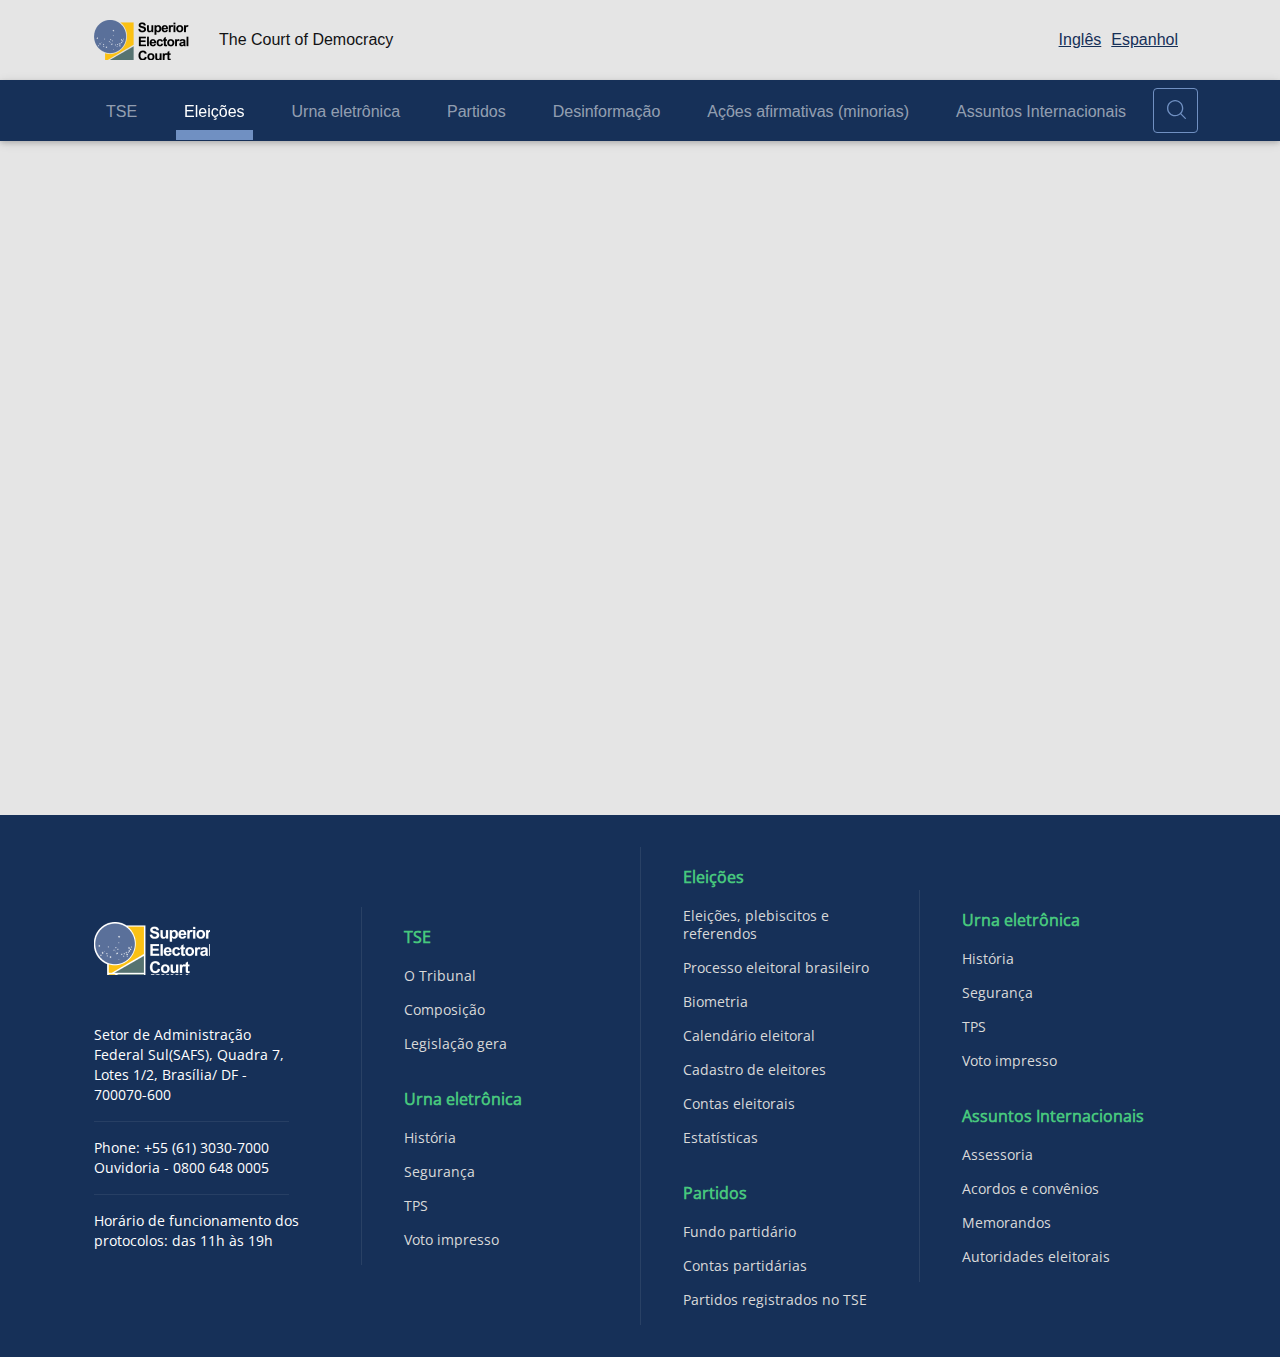
<file: iframe-full.html>
<!DOCTYPE html>
<html lang="en">
  <head>
    <meta charset="UTF-8" />
    <meta http-equiv="X-UA-Compatible" content="IE=edge" />
    <meta name="viewport" content="width=device-width, initial-scale=1.0" />
    <title>Superior Electoral Court | Iframe full</title>

    <meta name="theme-color" content="#163058" />
    <meta
      name="description"
      content="The TSE plays a fundamental role in constructing and developing the Brazilian democracy, in joint action with the Regional Electoral Courts (Tribunais Regionais Eleitorais [TREs]), which are in charge of managing the electoral process in the states and municipalities."
    />
    <meta property="og:type" content="website" />
    <meta property="og:title" content="Superior Electoral Court " />
    <meta
      property="og:description"
      content="The TSE plays a fundamental role in constructing and developing the Brazilian democracy, in joint action with the Regional Electoral Courts (Tribunais Regionais Eleitorais [TREs]), which are in charge of managing the electoral process in the states and municipalities."
    />
    <meta property="og:image" content="https://english.tse.jus.br/images/og-image.png" />
    <meta property="og:url" content="https://english.tse.jus.br/iframe-full.html" />
    <link rel="icon" href="favicon.ico" />
    <link href="css/global.min.css" rel="stylesheet" />
  </head>

  <body>
    <!-- start header -->
    <div id="header-main" class="header-main">
      <div class="header-main__container--fluid">
        <div class="header-main__container">
          <div class="header-main__content">
            <div class="header-main__logo">
              <a href="/"><img src="images/tse-logo.png" alt="logo tse" /></a>
              <p>The Court of Democracy</p>
            </div>
            <div class="header-main__language-select"><a href="#english">Inglês</a> <a href="#spanish">Espanhol</a></div>
          </div>
        </div>
      </div>
    </div>
    <!-- end header -->
    <!-- start menu -->
    <nav id="menu" class="menu">
      <div class="menu__container--fluid">
        <div class="menu__container">
          <div class="menu__content">
            <button class="menu__button" type="button" data-bs-toggle="offcanvas" data-bs-target="#offcanvasMenu" aria-controls="offcanvasMenu"><span class="visually-hidden">Toggle navigation</span></button>
            <div class="offcanvas offcanvas-start-lg" tabindex="-1" id="offcanvasMenu" aria-labelledby="offcanvasMenuLabel">
              <div class="offcanvas-header">
                <h5 class="offcanvas-title" id="offcanvasMenuLabel">Menu</h5>
                <button type="button" class="btn-close" data-bs-dismiss="offcanvas" aria-label="Close"></button>
              </div>
              <div class="offcanvas-body">
                <ul class="menu-nav">
                  <li class="menu-item"><a class="menu-link" aria-current="page" href="#">TSE</a></li>
                  <li class="menu-item dropdown">
                    <a class="menu-link active" href="#" id="eleicoesDropdrow" role="button" data-bs-toggle="dropdown" aria-expanded="false">Eleições</a>
                    <ul class="dropdown-menu" aria-labelledby="eleicoesDropdrow">
                      <li><a class="dropdown-item active" href="../interna.html">Página interna</a></li>
                      <li><a class="dropdown-item" href="../busca.html">Página de busca</a></li>
                      <li><a class="dropdown-item" href="../busca-avancada.html">Página de busca avançada</a></li>
                      <li><hr class="dropdown-divider" /></li>
                      <li><a class="dropdown-item" href="../iframe.html">Iframe</a></li>
                      <li><a class="dropdown-item" href="../iframe-full.html">Iframe full screen</a></li>
                    </ul>
                  </li>
                  <li class="menu-item"><a class="menu-link" href="#">Urna eletrônica</a></li>
                  <li class="menu-item"><a class="menu-link" href="#">Partidos</a></li>
                  <li class="menu-item"><a class="menu-link" href="#">Desinformação</a></li>
                  <li class="menu-item"><a class="menu-link" href="#">Ações afirmativas (minorias)</a></li>
                  <li class="menu-item"><a class="menu-link" href="#">Assuntos Internacionais</a></li>
                </ul>
              </div>
            </div>
            <div class="menu-search-button">
              <form class="menu-search-form" id="menu-search-form">
                <div class="input-group"><input class="form-control" type="search" placeholder="Search" aria-label="Search" required /> <button class="btn btn-outline-azul-claro" type="submit">Pesquisar</button></div>
              </form>
              <button class="menu-search-button-toggle" id="menu-search-button-toggle" type="button"><span class="visually-hidden">Search</span></button>
              <button class="menu-search-button-cancel" id="menu-search-button-cancel" type="button"><span class="visually-hidden">Close</span></button>
            </div>
          </div>
        </div>
      </div>
    </nav>
    <!-- end menu -->
    <!-- start main -->
    <main id="main" class="main">
      <div class="iframe" id="iframe">
        <div class="iframe__content">
          <iframe src="https://www.tse.jus.br/"></iframe>
        </div>
      </div>
    </main>
    <!-- end main -->
    <!-- start footer -->
    <footer id="footer" class="footer">
      <div id="footer__container" class="footer__container--fluid">
        <div class="footer__container">
          <div class="footer__content">
            <div class="footer__data">
              <a href="#"><img class="footer__data--logo" src="images/tse-logo_negativa.png" alt="tse-logo_negativa" /> </a>
              <a href="#" data-fancybox=""><div class="footer__data--address">Setor de Administração Federal Sul(SAFS), Quadra 7, Lotes 1/2, Brasília/ DF - 700070-600</div></a>
              <hr class="footer__data--hr" />
              <a href="#" data-fancybox="">
                <div class="footer__data--phone">
                  Phone: +55 (61) 3030-7000<br />
                  Ouvidoria - 0800 648 0005
                </div>
              </a>
              <hr class="footer__data--hr" />
              <a href="#" data-fancybox=""><div class="footer__data--hours">Horário de funcionamento dos protocolos: das 11h às 19h</div></a>
            </div>
            <div class="footer__links">
              <a href="#"><h1 class="footer__links--title">TSE</h1></a> <a class="footer__links--link" href="#">O Tribunal</a> <a class="footer__links--link" href="#">Composição</a>
              <a class="footer__links--link" href="#">Legislação gera</a> <a href="#"><h1 class="footer__links--title">Urna eletrônica</h1></a> <a class="footer__links--link" href="#">História</a>
              <a class="footer__links--link" href="#">Segurança</a> <a class="footer__links--link" href="#">TPS</a> <a class="footer__links--link" href="#">Voto impresso</a>
            </div>
            <div class="footer__links">
              <a href="#"><h1 class="footer__links--title">Eleições</h1></a> <a class="footer__links--link" href="#">Eleições, plebiscitos e referendos</a> <a class="footer__links--link" href="#">Processo eleitoral brasileiro</a>
              <a class="footer__links--link" href="#">Biometria</a> <a class="footer__links--link" href="#">Calendário eleitoral</a> <a class="footer__links--link" href="#">Cadastro de eleitores</a>
              <a class="footer__links--link" href="#">Contas eleitorais</a> <a class="footer__links--link" href="#">Estatísticas</a> <a href="#"><h1 class="footer__links--title">Partidos</h1></a>
              <a class="footer__links--link" href="#">Fundo partidário</a> <a class="footer__links--link" href="#">Contas partidárias</a> <a class="footer__links--link" href="#">Partidos registrados no TSE</a>
            </div>
            <div class="footer__links">
              <a href="#"><h1 class="footer__links--title">Urna eletrônica</h1></a> <a class="footer__links--link" href="#">História</a> <a class="footer__links--link" href="#">Segurança</a> <a class="footer__links--link" href="#">TPS</a>
              <a class="footer__links--link" href="#">Voto impresso</a> <a href="#"><h1 class="footer__links--title">Assuntos Internacionais</h1></a> <a class="footer__links--link" href="#">Assessoria</a>
              <a class="footer__links--link" href="#">Acordos e convênios</a> <a class="footer__links--link" href="#">Memorandos</a> <a class="footer__links--link" href="#">Autoridades eleitorais</a>
            </div>
          </div>
        </div>
      </div>
    </footer>
    <!-- end footer -->
    <script src="js/global.min.js"></script>
  </body>
</html>
</file>
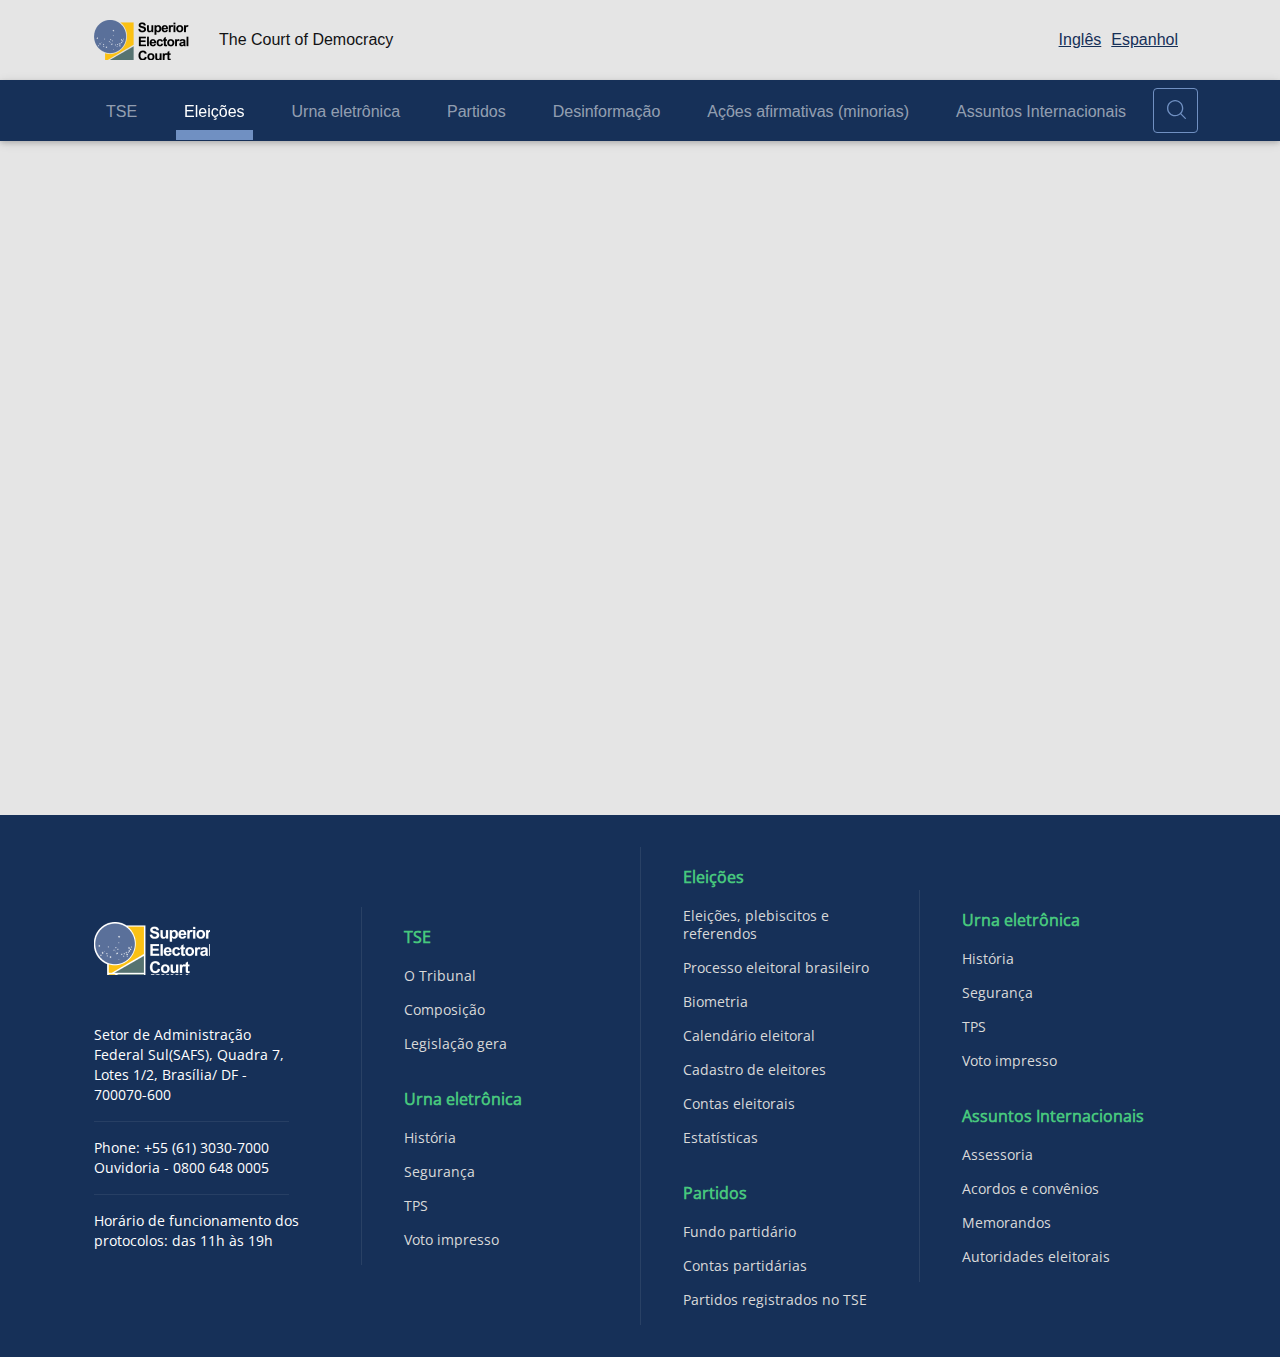
<file: iframe.html>
<!DOCTYPE html>
<html lang="en">
  <head>
    <meta charset="UTF-8" />
    <meta http-equiv="X-UA-Compatible" content="IE=edge" />
    <meta name="viewport" content="width=device-width, initial-scale=1.0" />
    <title>Superior Electoral Court | Iframe</title>

    <meta name="theme-color" content="#163058" />
    <meta
      name="description"
      content="The TSE plays a fundamental role in constructing and developing the Brazilian democracy, in joint action with the Regional Electoral Courts (Tribunais Regionais Eleitorais [TREs]), which are in charge of managing the electoral process in the states and municipalities."
    />
    <meta property="og:type" content="website" />
    <meta property="og:title" content="Superior Electoral Court " />
    <meta
      property="og:description"
      content="The TSE plays a fundamental role in constructing and developing the Brazilian democracy, in joint action with the Regional Electoral Courts (Tribunais Regionais Eleitorais [TREs]), which are in charge of managing the electoral process in the states and municipalities."
    />
    <meta property="og:image" content="https://english.tse.jus.br/images/og-image.png" />
    <meta property="og:url" content="https://english.tse.jus.br/iframe.html" />
    <link rel="icon" href="favicon.ico" />
    <link href="css/global.min.css" rel="stylesheet" />
  </head>

  <body>
    <!-- start header -->
    <div id="header-main" class="header-main">
      <div class="header-main__container--fluid">
        <div class="header-main__container">
          <div class="header-main__content">
            <div class="header-main__logo">
              <a href="/"><img src="images/tse-logo.png" alt="logo tse" /></a>
              <p>The Court of Democracy</p>
            </div>
            <div class="header-main__language-select"><a href="#english">Inglês</a> <a href="#spanish">Espanhol</a></div>
          </div>
        </div>
      </div>
    </div>
    <!-- end header -->
    <!-- start menu -->
    <nav id="menu" class="menu">
      <div class="menu__container--fluid">
        <div class="menu__container">
          <div class="menu__content">
            <button class="menu__button" type="button" data-bs-toggle="offcanvas" data-bs-target="#offcanvasMenu" aria-controls="offcanvasMenu"><span class="visually-hidden">Toggle navigation</span></button>
            <div class="offcanvas offcanvas-start-lg" tabindex="-1" id="offcanvasMenu" aria-labelledby="offcanvasMenuLabel">
              <div class="offcanvas-header">
                <h5 class="offcanvas-title" id="offcanvasMenuLabel">Menu</h5>
                <button type="button" class="btn-close" data-bs-dismiss="offcanvas" aria-label="Close"></button>
              </div>
              <div class="offcanvas-body">
                <ul class="menu-nav">
                  <li class="menu-item"><a class="menu-link" aria-current="page" href="#">TSE</a></li>
                  <li class="menu-item dropdown">
                    <a class="menu-link active" href="#" id="eleicoesDropdrow" role="button" data-bs-toggle="dropdown" aria-expanded="false">Eleições</a>
                    <ul class="dropdown-menu" aria-labelledby="eleicoesDropdrow">
                      <li><a class="dropdown-item active" href="../interna.html">Página interna</a></li>
                      <li><a class="dropdown-item" href="../busca.html">Página de busca</a></li>
                      <li><a class="dropdown-item" href="../busca-avancada.html">Página de busca avançada</a></li>
                      <li><hr class="dropdown-divider" /></li>
                      <li><a class="dropdown-item" href="../iframe.html">Iframe</a></li>
                      <li><a class="dropdown-item" href="../iframe-full.html">Iframe full screen</a></li>
                    </ul>
                  </li>
                  <li class="menu-item"><a class="menu-link" href="#">Urna eletrônica</a></li>
                  <li class="menu-item"><a class="menu-link" href="#">Partidos</a></li>
                  <li class="menu-item"><a class="menu-link" href="#">Desinformação</a></li>
                  <li class="menu-item"><a class="menu-link" href="#">Ações afirmativas (minorias)</a></li>
                  <li class="menu-item"><a class="menu-link" href="#">Assuntos Internacionais</a></li>
                </ul>
              </div>
            </div>
            <div class="menu-search-button">
              <form class="menu-search-form" id="menu-search-form">
                <div class="input-group"><input class="form-control" type="search" placeholder="Search" aria-label="Search" required /> <button class="btn btn-outline-azul-claro" type="submit">Pesquisar</button></div>
              </form>
              <button class="menu-search-button-toggle" id="menu-search-button-toggle" type="button"><span class="visually-hidden">Search</span></button>
              <button class="menu-search-button-cancel" id="menu-search-button-cancel" type="button"><span class="visually-hidden">Close</span></button>
            </div>
          </div>
        </div>
      </div>
    </nav>
    <!-- end menu -->
    <!-- start main -->
    <main id="main" class="main">
      <div class="iframe" id="iframe">
        <div class="iframe__container--fluid">
          <div class="iframe__container">
            <div class="iframe__content">
              <iframe src="https://www.tse.jus.br/"></iframe>
            </div>
          </div>
        </div>
      </div>
    </main>
    <!-- end main -->
    <!-- start footer -->
    <footer id="footer" class="footer">
      <div id="footer__container" class="footer__container--fluid">
        <div class="footer__container">
          <div class="footer__content">
            <div class="footer__data">
              <a href="#"><img class="footer__data--logo" src="images/tse-logo_negativa.png" alt="tse-logo_negativa" /> </a>
              <a href="#" data-fancybox=""><div class="footer__data--address">Setor de Administração Federal Sul(SAFS), Quadra 7, Lotes 1/2, Brasília/ DF - 700070-600</div></a>
              <hr class="footer__data--hr" />
              <a href="#" data-fancybox="">
                <div class="footer__data--phone">
                  Phone: +55 (61) 3030-7000<br />
                  Ouvidoria - 0800 648 0005
                </div>
              </a>
              <hr class="footer__data--hr" />
              <a href="#" data-fancybox=""><div class="footer__data--hours">Horário de funcionamento dos protocolos: das 11h às 19h</div></a>
            </div>
            <div class="footer__links">
              <a href="#"><h1 class="footer__links--title">TSE</h1></a> <a class="footer__links--link" href="#">O Tribunal</a> <a class="footer__links--link" href="#">Composição</a>
              <a class="footer__links--link" href="#">Legislação gera</a> <a href="#"><h1 class="footer__links--title">Urna eletrônica</h1></a> <a class="footer__links--link" href="#">História</a>
              <a class="footer__links--link" href="#">Segurança</a> <a class="footer__links--link" href="#">TPS</a> <a class="footer__links--link" href="#">Voto impresso</a>
            </div>
            <div class="footer__links">
              <a href="#"><h1 class="footer__links--title">Eleições</h1></a> <a class="footer__links--link" href="#">Eleições, plebiscitos e referendos</a> <a class="footer__links--link" href="#">Processo eleitoral brasileiro</a>
              <a class="footer__links--link" href="#">Biometria</a> <a class="footer__links--link" href="#">Calendário eleitoral</a> <a class="footer__links--link" href="#">Cadastro de eleitores</a>
              <a class="footer__links--link" href="#">Contas eleitorais</a> <a class="footer__links--link" href="#">Estatísticas</a> <a href="#"><h1 class="footer__links--title">Partidos</h1></a>
              <a class="footer__links--link" href="#">Fundo partidário</a> <a class="footer__links--link" href="#">Contas partidárias</a> <a class="footer__links--link" href="#">Partidos registrados no TSE</a>
            </div>
            <div class="footer__links">
              <a href="#"><h1 class="footer__links--title">Urna eletrônica</h1></a> <a class="footer__links--link" href="#">História</a> <a class="footer__links--link" href="#">Segurança</a> <a class="footer__links--link" href="#">TPS</a>
              <a class="footer__links--link" href="#">Voto impresso</a> <a href="#"><h1 class="footer__links--title">Assuntos Internacionais</h1></a> <a class="footer__links--link" href="#">Assessoria</a>
              <a class="footer__links--link" href="#">Acordos e convênios</a> <a class="footer__links--link" href="#">Memorandos</a> <a class="footer__links--link" href="#">Autoridades eleitorais</a>
            </div>
          </div>
        </div>
      </div>
    </footer>
    <!-- end footer -->
    <script src="js/global.min.js"></script>
  </body>
</html>
</file>
<file: css/global.min.css>
.glide{position:relative;width:100%;box-sizing:border-box}.glide *{box-sizing:inherit}.glide__track{overflow:hidden}.glide__slides{position:relative;width:100%;list-style:none;-webkit-backface-visibility:hidden;backface-visibility:hidden;transform-style:preserve-3d;touch-action:pan-Y;overflow:hidden;padding:0;white-space:nowrap;display:flex;flex-wrap:nowrap;will-change:transform}.glide__slides--dragging{-webkit-user-select:none;-moz-user-select:none;-ms-user-select:none;user-select:none}.glide__slide{width:100%;height:100%;flex-shrink:0;white-space:normal;-webkit-user-select:none;-moz-user-select:none;-ms-user-select:none;user-select:none;-webkit-touch-callout:none;-webkit-tap-highlight-color:transparent}.glide__slide a{-webkit-user-select:none;user-select:none;-webkit-user-drag:none;-moz-user-select:none;-ms-user-select:none}.glide__arrows{-webkit-touch-callout:none;-webkit-user-select:none;-moz-user-select:none;-ms-user-select:none;user-select:none}.glide__bullets{-webkit-touch-callout:none;-webkit-user-select:none;-moz-user-select:none;-ms-user-select:none;user-select:none}.glide--rtl{direction:rtl}:root{--bs-blue: #0d6efd;--bs-indigo: #6610f2;--bs-purple: #6f42c1;--bs-pink: #d63384;--bs-red: #dc3545;--bs-orange: #fd7e14;--bs-yellow: #ffc107;--bs-green: #198754;--bs-teal: #20c997;--bs-cyan: #0dcaf0;--bs-white: #fff;--bs-gray: #6c757d;--bs-gray-dark: #343a40;--bs-gray-100: #f8f9fa;--bs-gray-200: #e9ecef;--bs-gray-300: #dee2e6;--bs-gray-400: #ced4da;--bs-gray-500: #adb5bd;--bs-gray-600: #6c757d;--bs-gray-700: #495057;--bs-gray-800: #343a40;--bs-gray-900: #212529;--bs-primary: #7090c2;--bs-secondary: #6c757d;--bs-success: #198754;--bs-info: #0dcaf0;--bs-warning: #ffc107;--bs-danger: #dc3545;--bs-light: #f8f9fa;--bs-dark: #212529;--bs-azul: #163058;--bs-azul-claro: #7090c2;--bs-verde: #47c77d;--bs-amarelo: #fbda5a;--bs-cinza: #b2b2b2;--bs-primary-rgb: 13,110,253;--bs-secondary-rgb: 108,117,125;--bs-success-rgb: 25,135,84;--bs-info-rgb: 13,202,240;--bs-warning-rgb: 255,193,7;--bs-danger-rgb: 220,53,69;--bs-light-rgb: 248,249,250;--bs-dark-rgb: 33,37,41;--bs-white-rgb: 255,255,255;--bs-black-rgb: 0,0,0;--bs-body-color-rgb: 33,37,41;--bs-body-bg-rgb: 255,255,255;--bs-font-sans-serif: system-ui, -apple-system, "Segoe UI", Roboto, "Helvetica Neue", Arial, "Noto Sans", "Liberation Sans", sans-serif, "Apple Color Emoji", "Segoe UI Emoji", "Segoe UI Symbol", "Noto Color Emoji";--bs-font-monospace: SFMono-Regular, Menlo, Monaco, Consolas, "Liberation Mono", "Courier New", monospace;--bs-gradient: linear-gradient(180deg, rgba(255,255,255,0.15), rgba(255,255,255,0));--bs-body-font-family: var(--bs-font-sans-serif);--bs-body-font-size: 1rem;--bs-body-font-weight: 400;--bs-body-line-height: 1.5;--bs-body-color: #212529;--bs-body-bg: #fff}*,*::before,*::after{box-sizing:border-box}@media (prefers-reduced-motion: no-preference){:root{scroll-behavior:smooth}}body{margin:0;font-family:var(--bs-body-font-family);font-size:var(--bs-body-font-size);font-weight:var(--bs-body-font-weight);line-height:var(--bs-body-line-height);color:var(--bs-body-color);text-align:var(--bs-body-text-align);background-color:var(--bs-body-bg);-webkit-text-size-adjust:100%;-webkit-tap-highlight-color:rgba(0,0,0,0)}hr{margin:1rem 0;color:inherit;background-color:currentColor;border:0;opacity:.25}hr:not([size]){height:1px}h1,.h1,h2,.h2,h3,.h3,h4,.h4,h5,.h5,h6,.h6{margin-top:0;margin-bottom:.5rem;font-weight:500;line-height:1.2}h1,.h1{font-size:calc(1.375rem + 1.5vw)}@media (min-width: 1200px){h1,.h1{font-size:2.5rem}}h2,.h2{font-size:calc(1.325rem + .9vw)}@media (min-width: 1200px){h2,.h2{font-size:2rem}}h3,.h3{font-size:calc(1.3rem + .6vw)}@media (min-width: 1200px){h3,.h3{font-size:1.75rem}}h4,.h4{font-size:calc(1.275rem + .3vw)}@media (min-width: 1200px){h4,.h4{font-size:1.5rem}}h5,.h5{font-size:1.25rem}h6,.h6{font-size:1rem}p{margin-top:0;margin-bottom:1rem}abbr[title],abbr[data-bs-original-title]{-webkit-text-decoration:underline dotted;text-decoration:underline dotted;cursor:help;-webkit-text-decoration-skip-ink:none;text-decoration-skip-ink:none}address{margin-bottom:1rem;font-style:normal;line-height:inherit}ol,ul{padding-left:2rem}ol,ul,dl{margin-top:0;margin-bottom:1rem}ol ol,ul ul,ol ul,ul ol{margin-bottom:0}dt{font-weight:700}dd{margin-bottom:.5rem;margin-left:0}blockquote{margin:0 0 1rem}b,strong{font-weight:bolder}small,.small{font-size:.875em}mark,.mark{padding:.2em;background-color:#fcf8e3}sub,sup{position:relative;font-size:.75em;line-height:0;vertical-align:baseline}sub{bottom:-.25em}sup{top:-.5em}a{color:#7090c2;text-decoration:underline}a:hover{color:#5a739b}a:not([href]):not([class]),a:not([href]):not([class]):hover{color:inherit;text-decoration:none}pre,code,kbd,samp{font-family:var(--bs-font-monospace);font-size:1em;direction:ltr /* rtl:ignore */;unicode-bidi:bidi-override}pre{display:block;margin-top:0;margin-bottom:1rem;overflow:auto;font-size:.875em}pre code{font-size:inherit;color:inherit;word-break:normal}code{font-size:.875em;color:#d63384;word-wrap:break-word}a>code{color:inherit}kbd{padding:.2rem .4rem;font-size:.875em;color:#fff;background-color:#212529;border-radius:.2rem}kbd kbd{padding:0;font-size:1em;font-weight:700}figure{margin:0 0 1rem}img,svg{vertical-align:middle}table{caption-side:bottom;border-collapse:collapse}caption{padding-top:.5rem;padding-bottom:.5rem;color:#6c757d;text-align:left}th{text-align:inherit;text-align:-webkit-match-parent}thead,tbody,tfoot,tr,td,th{border-color:inherit;border-style:solid;border-width:0}label{display:inline-block}button{border-radius:0}button:focus:not(:focus-visible){outline:0}input,button,select,optgroup,textarea{margin:0;font-family:inherit;font-size:inherit;line-height:inherit}button,select{text-transform:none}[role="button"]{cursor:pointer}select{word-wrap:normal}select:disabled{opacity:1}[list]::-webkit-calendar-picker-indicator{display:none}button,[type="button"],[type="reset"],[type="submit"]{-webkit-appearance:button}button:not(:disabled),[type="button"]:not(:disabled),[type="reset"]:not(:disabled),[type="submit"]:not(:disabled){cursor:pointer}::-moz-focus-inner{padding:0;border-style:none}textarea{resize:vertical}fieldset{min-width:0;padding:0;margin:0;border:0}legend{float:left;width:100%;padding:0;margin-bottom:.5rem;font-size:calc(1.275rem + .3vw);line-height:inherit}@media (min-width: 1200px){legend{font-size:1.5rem}}legend+*{clear:left}::-webkit-datetime-edit-fields-wrapper,::-webkit-datetime-edit-text,::-webkit-datetime-edit-minute,::-webkit-datetime-edit-hour-field,::-webkit-datetime-edit-day-field,::-webkit-datetime-edit-month-field,::-webkit-datetime-edit-year-field{padding:0}::-webkit-inner-spin-button{height:auto}[type="search"]{outline-offset:-2px;-webkit-appearance:textfield}::-webkit-search-decoration{-webkit-appearance:none}::-webkit-color-swatch-wrapper{padding:0}::-webkit-file-upload-button{font:inherit}::file-selector-button{font:inherit}::-webkit-file-upload-button{font:inherit;-webkit-appearance:button}output{display:inline-block}iframe{border:0}summary{display:list-item;cursor:pointer}progress{vertical-align:baseline}[hidden]{display:none !important}.breadcrumb{display:flex;flex-wrap:wrap;padding:0 0;margin-bottom:1rem;list-style:none}.breadcrumb-item+.breadcrumb-item{padding-left:.5rem}.breadcrumb-item+.breadcrumb-item::before{float:left;padding-right:.5rem;color:#6c757d;content:var(--bs-breadcrumb-divider, "/") /* rtl: var(--bs-breadcrumb-divider, "/") */}.breadcrumb-item.active{color:#6c757d}.lead{font-size:1.25rem;font-weight:300}.display-1{font-size:calc(1.625rem + 4.5vw);font-weight:300;line-height:1.2}@media (min-width: 1200px){.display-1{font-size:5rem}}.display-2{font-size:calc(1.575rem + 3.9vw);font-weight:300;line-height:1.2}@media (min-width: 1200px){.display-2{font-size:4.5rem}}.display-3{font-size:calc(1.525rem + 3.3vw);font-weight:300;line-height:1.2}@media (min-width: 1200px){.display-3{font-size:4rem}}.display-4{font-size:calc(1.475rem + 2.7vw);font-weight:300;line-height:1.2}@media (min-width: 1200px){.display-4{font-size:3.5rem}}.display-5{font-size:calc(1.425rem + 2.1vw);font-weight:300;line-height:1.2}@media (min-width: 1200px){.display-5{font-size:3rem}}.display-6{font-size:calc(1.375rem + 1.5vw);font-weight:300;line-height:1.2}@media (min-width: 1200px){.display-6{font-size:2.5rem}}.list-unstyled{padding-left:0;list-style:none}.list-inline{padding-left:0;list-style:none}.list-inline-item{display:inline-block}.list-inline-item:not(:last-child){margin-right:.5rem}.initialism{font-size:.875em;text-transform:uppercase}.blockquote{margin-bottom:1rem;font-size:1.25rem}.blockquote>:last-child{margin-bottom:0}.blockquote-footer{margin-top:-1rem;margin-bottom:1rem;font-size:.875em;color:#6c757d}.blockquote-footer::before{content:"\2014\00A0"}.nav{display:flex;flex-wrap:wrap;padding-left:0;margin-bottom:0;list-style:none}.nav-link,.menu-link{display:block;padding:.5rem 1rem;color:#7090c2;text-decoration:none;transition:color 0.15s ease-in-out,background-color 0.15s ease-in-out,border-color 0.15s ease-in-out}@media (prefers-reduced-motion: reduce){.nav-link,.menu-link{transition:none}}.nav-link:hover,.menu-link:hover,.nav-link:focus,.menu-link:focus{color:#5a739b}.nav-link.disabled,.disabled.menu-link{color:#6c757d;pointer-events:none;cursor:default}.nav-tabs{border-bottom:1px solid #dee2e6}.nav-tabs .nav-link,.nav-tabs .menu-link{margin-bottom:-1px;background:none;border:1px solid transparent;border-top-left-radius:.25rem;border-top-right-radius:.25rem}.nav-tabs .nav-link:hover,.nav-tabs .menu-link:hover,.nav-tabs .nav-link:focus,.nav-tabs .menu-link:focus{border-color:#e9ecef #e9ecef #dee2e6;isolation:isolate}.nav-tabs .nav-link.disabled,.nav-tabs .disabled.menu-link{color:#6c757d;background-color:transparent;border-color:transparent}.nav-tabs .nav-link.active,.nav-tabs .active.menu-link,.nav-tabs .nav-item.show .nav-link,.nav-tabs .show.menu-item .nav-link,.nav-tabs .nav-item.show .menu-link,.nav-tabs .show.menu-item .menu-link{color:#495057;background-color:#fff;border-color:#dee2e6 #dee2e6 #fff}.nav-tabs .dropdown-menu{margin-top:-1px;border-top-left-radius:0;border-top-right-radius:0}.nav-pills .nav-link,.nav-pills .menu-link{background:none;border:0;border-radius:.25rem}.nav-pills .nav-link.active,.nav-pills .active.menu-link,.nav-pills .show>.nav-link,.nav-pills .show>.menu-link{color:#fff;background-color:#0d6efd}.nav-fill>.nav-link,.nav-fill>.menu-link,.nav-fill .nav-item,.nav-fill .menu-item{flex:1 1 auto;text-align:center}.nav-justified>.nav-link,.nav-justified>.menu-link,.nav-justified .nav-item,.nav-justified .menu-item{flex-basis:0;flex-grow:1;text-align:center}.nav-fill .nav-item .nav-link,.nav-fill .menu-item .nav-link,.nav-fill .nav-item .menu-link,.nav-fill .menu-item .menu-link,.nav-justified .nav-item .nav-link,.nav-justified .menu-item .nav-link,.nav-justified .nav-item .menu-link,.nav-justified .menu-item .menu-link{width:100%}.tab-content>.tab-pane{display:none}.tab-content>.active{display:block}.navbar,.menu{position:relative;display:flex;flex-wrap:wrap;align-items:center;justify-content:space-between;padding-top:.5rem;padding-bottom:.5rem}.navbar>.container,.menu .navbar>.container,.navbar .menu>.container,.menu>.container,.navbar>.container-fluid,.menu .navbar>.container-fluid,.navbar .menu>.container-fluid,.menu>.container-fluid,.navbar>.container-sm,.menu .navbar>.container-sm,.navbar .menu>.container-sm,.menu>.container-sm,.navbar>.container-md,.menu .navbar>.container-md,.navbar .menu>.container-md,.menu>.container-md,.navbar>.container-lg,.menu .navbar>.container-lg,.navbar .menu>.container-lg,.menu>.container-lg,.navbar>.container-xl,.menu .navbar>.container-xl,.navbar .menu>.container-xl,.menu>.container-xl,.navbar>.container-xxl,.menu .navbar>.container-xxl,.navbar .menu>.container-xxl,.menu>.container-xxl{display:flex;flex-wrap:inherit;align-items:center;justify-content:space-between}.navbar-brand{padding-top:.3125rem;padding-bottom:.3125rem;margin-right:1rem;font-size:1.25rem;text-decoration:none;white-space:nowrap}.navbar-nav,.menu-nav{display:flex;flex-direction:column;padding-left:0;margin-bottom:0;list-style:none}.navbar-nav .nav-link,.menu-nav .nav-link,.navbar-nav .menu-link,.menu-nav .menu-link{padding-right:0;padding-left:0}.navbar-nav .dropdown-menu,.menu-nav .dropdown-menu{position:static}.navbar-text{padding-top:.5rem;padding-bottom:.5rem}.navbar-collapse{flex-basis:100%;flex-grow:1;align-items:center}.navbar-toggler,.menu__button{padding:.25rem .75rem;font-size:1.25rem;line-height:1;background-color:transparent;border:1px solid transparent;border-radius:.25rem;transition:box-shadow 0.15s ease-in-out}@media (prefers-reduced-motion: reduce){.navbar-toggler,.menu__button{transition:none}}.navbar-toggler:hover,.menu__button:hover{text-decoration:none}.navbar-toggler:focus,.menu__button:focus{text-decoration:none;outline:0;box-shadow:0 0 0 .25rem}.navbar-toggler-icon{display:inline-block;width:1.5em;height:1.5em;vertical-align:middle;background-repeat:no-repeat;background-position:center;background-size:100%}.navbar-nav-scroll{max-height:var(--bs-scroll-height, 75vh);overflow-y:auto}@media (min-width: 576px){.navbar-expand-sm{flex-wrap:nowrap;justify-content:flex-start}.navbar-expand-sm .navbar-nav,.navbar-expand-sm .menu-nav{flex-direction:row}.navbar-expand-sm .navbar-nav .dropdown-menu,.navbar-expand-sm .menu-nav .dropdown-menu{position:absolute}.navbar-expand-sm .navbar-nav .nav-link,.navbar-expand-sm .menu-nav .nav-link,.navbar-expand-sm .navbar-nav .menu-link,.navbar-expand-sm .menu-nav .menu-link{padding-right:.5rem;padding-left:.5rem}.navbar-expand-sm .navbar-nav-scroll{overflow:visible}.navbar-expand-sm .navbar-collapse{display:flex !important;flex-basis:auto}.navbar-expand-sm .navbar-toggler,.navbar-expand-sm .menu__button{display:none}.navbar-expand-sm .offcanvas-header{display:none}.navbar-expand-sm .offcanvas{position:inherit;bottom:0;z-index:1000;flex-grow:1;visibility:visible !important;background-color:transparent;border-right:0;border-left:0;transition:none;transform:none}.navbar-expand-sm .offcanvas-top,.navbar-expand-sm .offcanvas-bottom{height:auto;border-top:0;border-bottom:0}.navbar-expand-sm .offcanvas-body{display:flex;flex-grow:0;padding:0;overflow-y:visible}}@media (min-width: 768px){.navbar-expand-md{flex-wrap:nowrap;justify-content:flex-start}.navbar-expand-md .navbar-nav,.navbar-expand-md .menu-nav{flex-direction:row}.navbar-expand-md .navbar-nav .dropdown-menu,.navbar-expand-md .menu-nav .dropdown-menu{position:absolute}.navbar-expand-md .navbar-nav .nav-link,.navbar-expand-md .menu-nav .nav-link,.navbar-expand-md .navbar-nav .menu-link,.navbar-expand-md .menu-nav .menu-link{padding-right:.5rem;padding-left:.5rem}.navbar-expand-md .navbar-nav-scroll{overflow:visible}.navbar-expand-md .navbar-collapse{display:flex !important;flex-basis:auto}.navbar-expand-md .navbar-toggler,.navbar-expand-md .menu__button{display:none}.navbar-expand-md .offcanvas-header{display:none}.navbar-expand-md .offcanvas{position:inherit;bottom:0;z-index:1000;flex-grow:1;visibility:visible !important;background-color:transparent;border-right:0;border-left:0;transition:none;transform:none}.navbar-expand-md .offcanvas-top,.navbar-expand-md .offcanvas-bottom{height:auto;border-top:0;border-bottom:0}.navbar-expand-md .offcanvas-body{display:flex;flex-grow:0;padding:0;overflow-y:visible}}@media (min-width: 992px){.navbar-expand-lg,.menu{flex-wrap:nowrap;justify-content:flex-start}.navbar-expand-lg .navbar-nav,.menu .navbar-nav,.navbar-expand-lg .menu-nav,.menu .menu-nav{flex-direction:row}.navbar-expand-lg .navbar-nav .dropdown-menu,.menu .navbar-nav .dropdown-menu,.navbar-expand-lg .menu-nav .dropdown-menu,.menu .menu-nav .dropdown-menu{position:absolute}.navbar-expand-lg .navbar-nav .nav-link,.menu .navbar-nav .nav-link,.navbar-expand-lg .menu-nav .nav-link,.menu .menu-nav .nav-link,.navbar-expand-lg .navbar-nav .menu-link,.menu .navbar-nav .menu-link,.navbar-expand-lg .menu-nav .menu-link,.menu .menu-nav .menu-link{padding-right:.5rem;padding-left:.5rem}.navbar-expand-lg .navbar-nav-scroll,.menu .navbar-nav-scroll{overflow:visible}.navbar-expand-lg .navbar-collapse,.menu .navbar-collapse{display:flex !important;flex-basis:auto}.navbar-expand-lg .navbar-toggler,.menu .navbar-toggler,.navbar-expand-lg .menu__button,.menu .menu__button{display:none}.navbar-expand-lg .offcanvas-header,.menu .offcanvas-header{display:none}.navbar-expand-lg .offcanvas,.menu .offcanvas{position:inherit;bottom:0;z-index:1000;flex-grow:1;visibility:visible !important;background-color:transparent;border-right:0;border-left:0;transition:none;transform:none}.navbar-expand-lg .offcanvas-top,.menu .offcanvas-top,.navbar-expand-lg .offcanvas-bottom,.menu .offcanvas-bottom{height:auto;border-top:0;border-bottom:0}.navbar-expand-lg .offcanvas-body,.menu .offcanvas-body{display:flex;flex-grow:0;padding:0;overflow-y:visible}}@media (min-width: 1200px){.navbar-expand-xl{flex-wrap:nowrap;justify-content:flex-start}.navbar-expand-xl .navbar-nav,.navbar-expand-xl .menu-nav{flex-direction:row}.navbar-expand-xl .navbar-nav .dropdown-menu,.navbar-expand-xl .menu-nav .dropdown-menu{position:absolute}.navbar-expand-xl .navbar-nav .nav-link,.navbar-expand-xl .menu-nav .nav-link,.navbar-expand-xl .navbar-nav .menu-link,.navbar-expand-xl .menu-nav .menu-link{padding-right:.5rem;padding-left:.5rem}.navbar-expand-xl .navbar-nav-scroll{overflow:visible}.navbar-expand-xl .navbar-collapse{display:flex !important;flex-basis:auto}.navbar-expand-xl .navbar-toggler,.navbar-expand-xl .menu__button{display:none}.navbar-expand-xl .offcanvas-header{display:none}.navbar-expand-xl .offcanvas{position:inherit;bottom:0;z-index:1000;flex-grow:1;visibility:visible !important;background-color:transparent;border-right:0;border-left:0;transition:none;transform:none}.navbar-expand-xl .offcanvas-top,.navbar-expand-xl .offcanvas-bottom{height:auto;border-top:0;border-bottom:0}.navbar-expand-xl .offcanvas-body{display:flex;flex-grow:0;padding:0;overflow-y:visible}}@media (min-width: 1400px){.navbar-expand-xxl{flex-wrap:nowrap;justify-content:flex-start}.navbar-expand-xxl .navbar-nav,.navbar-expand-xxl .menu-nav{flex-direction:row}.navbar-expand-xxl .navbar-nav .dropdown-menu,.navbar-expand-xxl .menu-nav .dropdown-menu{position:absolute}.navbar-expand-xxl .navbar-nav .nav-link,.navbar-expand-xxl .menu-nav .nav-link,.navbar-expand-xxl .navbar-nav .menu-link,.navbar-expand-xxl .menu-nav .menu-link{padding-right:.5rem;padding-left:.5rem}.navbar-expand-xxl .navbar-nav-scroll{overflow:visible}.navbar-expand-xxl .navbar-collapse{display:flex !important;flex-basis:auto}.navbar-expand-xxl .navbar-toggler,.navbar-expand-xxl .menu__button{display:none}.navbar-expand-xxl .offcanvas-header{display:none}.navbar-expand-xxl .offcanvas{position:inherit;bottom:0;z-index:1000;flex-grow:1;visibility:visible !important;background-color:transparent;border-right:0;border-left:0;transition:none;transform:none}.navbar-expand-xxl .offcanvas-top,.navbar-expand-xxl .offcanvas-bottom{height:auto;border-top:0;border-bottom:0}.navbar-expand-xxl .offcanvas-body{display:flex;flex-grow:0;padding:0;overflow-y:visible}}.navbar-expand{flex-wrap:nowrap;justify-content:flex-start}.navbar-expand .navbar-nav,.navbar-expand .menu-nav{flex-direction:row}.navbar-expand .navbar-nav .dropdown-menu,.navbar-expand .menu-nav .dropdown-menu{position:absolute}.navbar-expand .navbar-nav .nav-link,.navbar-expand .menu-nav .nav-link,.navbar-expand .navbar-nav .menu-link,.navbar-expand .menu-nav .menu-link{padding-right:.5rem;padding-left:.5rem}.navbar-expand .navbar-nav-scroll{overflow:visible}.navbar-expand .navbar-collapse{display:flex !important;flex-basis:auto}.navbar-expand .navbar-toggler,.navbar-expand .menu__button{display:none}.navbar-expand .offcanvas-header{display:none}.navbar-expand .offcanvas{position:inherit;bottom:0;z-index:1000;flex-grow:1;visibility:visible !important;background-color:transparent;border-right:0;border-left:0;transition:none;transform:none}.navbar-expand .offcanvas-top,.navbar-expand .offcanvas-bottom{height:auto;border-top:0;border-bottom:0}.navbar-expand .offcanvas-body{display:flex;flex-grow:0;padding:0;overflow-y:visible}.navbar-light .navbar-brand{color:rgba(0,0,0,0.9)}.navbar-light .navbar-brand:hover,.navbar-light .navbar-brand:focus{color:rgba(0,0,0,0.9)}.navbar-light .navbar-nav .nav-link,.navbar-light .menu-nav .nav-link,.navbar-light .navbar-nav .menu-link,.navbar-light .menu-nav .menu-link{color:rgba(0,0,0,0.55)}.navbar-light .navbar-nav .nav-link:hover,.navbar-light .menu-nav .nav-link:hover,.navbar-light .navbar-nav .menu-link:hover,.navbar-light .menu-nav .menu-link:hover,.navbar-light .navbar-nav .nav-link:focus,.navbar-light .menu-nav .nav-link:focus,.navbar-light .navbar-nav .menu-link:focus,.navbar-light .menu-nav .menu-link:focus{color:rgba(0,0,0,0.7)}.navbar-light .navbar-nav .nav-link.disabled,.navbar-light .menu-nav .nav-link.disabled,.navbar-light .navbar-nav .disabled.menu-link,.navbar-light .menu-nav .disabled.menu-link{color:rgba(0,0,0,0.3)}.navbar-light .navbar-nav .show>.nav-link,.navbar-light .menu-nav .show>.nav-link,.navbar-light .navbar-nav .show>.menu-link,.navbar-light .menu-nav .show>.menu-link,.navbar-light .navbar-nav .nav-link.active,.navbar-light .menu-nav .nav-link.active,.navbar-light .navbar-nav .active.menu-link,.navbar-light .menu-nav .active.menu-link{color:rgba(0,0,0,0.9)}.navbar-light .navbar-toggler,.navbar-light .menu__button{color:rgba(0,0,0,0.55);border-color:rgba(0,0,0,0.1)}.navbar-light .navbar-toggler-icon{background-image:url("data:image/svg+xml,%3csvg xmlns=%27http://www.w3.org/2000/svg%27 viewBox=%270 0 30 30%27%3e%3cpath stroke=%27rgba%280,0,0,0.55%29%27 stroke-linecap=%27round%27 stroke-miterlimit=%2710%27 stroke-width=%272%27 d=%27M4 7h22M4 15h22M4 23h22%27/%3e%3c/svg%3e")}.navbar-light .navbar-text{color:rgba(0,0,0,0.55)}.navbar-light .navbar-text a,.navbar-light .navbar-text a:hover,.navbar-light .navbar-text a:focus{color:rgba(0,0,0,0.9)}.navbar-dark .navbar-brand,.menu .navbar-brand{color:#fff}.navbar-dark .navbar-brand:hover,.menu .navbar-brand:hover,.navbar-dark .navbar-brand:focus,.menu .navbar-brand:focus{color:#fff}.navbar-dark .navbar-nav .nav-link,.menu .navbar-nav .nav-link,.navbar-dark .menu-nav .nav-link,.menu .menu-nav .nav-link,.navbar-dark .navbar-nav .menu-link,.menu .navbar-nav .menu-link,.navbar-dark .menu-nav .menu-link,.menu .menu-nav .menu-link{color:rgba(255,255,255,0.55)}.navbar-dark .navbar-nav .nav-link:hover,.menu .navbar-nav .nav-link:hover,.navbar-dark .menu-nav .nav-link:hover,.menu .menu-nav .nav-link:hover,.navbar-dark .navbar-nav .menu-link:hover,.menu .navbar-nav .menu-link:hover,.navbar-dark .menu-nav .menu-link:hover,.menu .menu-nav .menu-link:hover,.navbar-dark .navbar-nav .nav-link:focus,.menu .navbar-nav .nav-link:focus,.navbar-dark .menu-nav .nav-link:focus,.menu .menu-nav .nav-link:focus,.navbar-dark .navbar-nav .menu-link:focus,.menu .navbar-nav .menu-link:focus,.navbar-dark .menu-nav .menu-link:focus,.menu .menu-nav .menu-link:focus{color:rgba(255,255,255,0.75)}.navbar-dark .navbar-nav .nav-link.disabled,.menu .navbar-nav .nav-link.disabled,.navbar-dark .menu-nav .nav-link.disabled,.menu .menu-nav .nav-link.disabled,.navbar-dark .navbar-nav .disabled.menu-link,.menu .navbar-nav .disabled.menu-link,.navbar-dark .menu-nav .disabled.menu-link,.menu .menu-nav .disabled.menu-link{color:rgba(255,255,255,0.25)}.navbar-dark .navbar-nav .show>.nav-link,.menu .navbar-nav .show>.nav-link,.navbar-dark .menu-nav .show>.nav-link,.menu .menu-nav .show>.nav-link,.navbar-dark .navbar-nav .show>.menu-link,.menu .navbar-nav .show>.menu-link,.navbar-dark .menu-nav .show>.menu-link,.menu .menu-nav .show>.menu-link,.navbar-dark .navbar-nav .nav-link.active,.menu .navbar-nav .nav-link.active,.navbar-dark .menu-nav .nav-link.active,.menu .menu-nav .nav-link.active,.navbar-dark .navbar-nav .active.menu-link,.menu .navbar-nav .active.menu-link,.navbar-dark .menu-nav .active.menu-link,.menu .menu-nav .active.menu-link{color:#fff}.navbar-dark .navbar-toggler,.menu .navbar-toggler,.navbar-dark .menu__button,.menu .menu__button{color:rgba(255,255,255,0.55);border-color:rgba(255,255,255,0.1)}.navbar-dark .navbar-toggler-icon,.menu .navbar-toggler-icon{background-image:url("data:image/svg+xml,%3csvg xmlns=%27http://www.w3.org/2000/svg%27 viewBox=%270 0 30 30%27%3e%3cpath stroke=%27rgba%28255,255,255,0.55%29%27 stroke-linecap=%27round%27 stroke-miterlimit=%2710%27 stroke-width=%272%27 d=%27M4 7h22M4 15h22M4 23h22%27/%3e%3c/svg%3e")}.navbar-dark .navbar-text,.menu .navbar-text{color:rgba(255,255,255,0.55)}.navbar-dark .navbar-text a,.menu .navbar-text a,.navbar-dark .navbar-text a:hover,.menu .navbar-text a:hover,.navbar-dark .navbar-text a:focus,.menu .navbar-text a:focus{color:#fff}.fade{transition:opacity 0.15s linear}@media (prefers-reduced-motion: reduce){.fade{transition:none}}.fade:not(.show){opacity:0}.collapse:not(.show){display:none}.collapsing{height:0;overflow:hidden;transition:height 0.35s ease}@media (prefers-reduced-motion: reduce){.collapsing{transition:none}}.collapsing.collapse-horizontal{width:0;height:auto;transition:width 0.35s ease}@media (prefers-reduced-motion: reduce){.collapsing.collapse-horizontal{transition:none}}.form-label{margin-bottom:.5rem}.col-form-label{padding-top:calc(.375rem + 1px);padding-bottom:calc(.375rem + 1px);margin-bottom:0;font-size:inherit;line-height:1.5}.col-form-label-lg{padding-top:calc(.5rem + 1px);padding-bottom:calc(.5rem + 1px);font-size:1.25rem}.col-form-label-sm{padding-top:calc(.25rem + 1px);padding-bottom:calc(.25rem + 1px);font-size:.875rem}.form-text{margin-top:.25rem;font-size:.875em;color:#6c757d}.form-control{display:block;width:100%;padding:.375rem .75rem;font-size:1rem;font-weight:400;line-height:1.5;color:#212529;background-color:#fff;background-clip:padding-box;border:1px solid #ced4da;-webkit-appearance:none;-moz-appearance:none;appearance:none;border-radius:.25rem;transition:border-color 0.15s ease-in-out,box-shadow 0.15s ease-in-out}@media (prefers-reduced-motion: reduce){.form-control{transition:none}}.form-control[type="file"]{overflow:hidden}.form-control[type="file"]:not(:disabled):not([readonly]){cursor:pointer}.form-control:focus{color:#212529;background-color:#fff;border-color:#86b7fe;outline:0;box-shadow:0 0 0 .25rem rgba(13,110,253,0.25)}.form-control::-webkit-date-and-time-value{height:1.5em}.form-control::-moz-placeholder{color:#6c757d;opacity:1}.form-control:-ms-input-placeholder{color:#6c757d;opacity:1}.form-control::placeholder{color:#6c757d;opacity:1}.form-control:disabled,.form-control[readonly]{background-color:#e9ecef;opacity:1}.form-control::-webkit-file-upload-button{padding:.375rem .75rem;margin:-.375rem -.75rem;-webkit-margin-end:.75rem;margin-inline-end:.75rem;color:#212529;background-color:#e9ecef;pointer-events:none;border-color:inherit;border-style:solid;border-width:0;border-inline-end-width:1px;border-radius:0;-webkit-transition:color 0.15s ease-in-out,background-color 0.15s ease-in-out,border-color 0.15s ease-in-out,box-shadow 0.15s ease-in-out;transition:color 0.15s ease-in-out,background-color 0.15s ease-in-out,border-color 0.15s ease-in-out,box-shadow 0.15s ease-in-out}.form-control::file-selector-button{padding:.375rem .75rem;margin:-.375rem -.75rem;-webkit-margin-end:.75rem;margin-inline-end:.75rem;color:#212529;background-color:#e9ecef;pointer-events:none;border-color:inherit;border-style:solid;border-width:0;border-inline-end-width:1px;border-radius:0;transition:color 0.15s ease-in-out,background-color 0.15s ease-in-out,border-color 0.15s ease-in-out,box-shadow 0.15s ease-in-out}@media (prefers-reduced-motion: reduce){.form-control::-webkit-file-upload-button{-webkit-transition:none;transition:none}.form-control::file-selector-button{transition:none}}.form-control:hover:not(:disabled):not([readonly])::-webkit-file-upload-button{background-color:#dde0e3}.form-control:hover:not(:disabled):not([readonly])::file-selector-button{background-color:#dde0e3}.form-control::-webkit-file-upload-button{padding:.375rem .75rem;margin:-.375rem -.75rem;-webkit-margin-end:.75rem;margin-inline-end:.75rem;color:#212529;background-color:#e9ecef;pointer-events:none;border-color:inherit;border-style:solid;border-width:0;border-inline-end-width:1px;border-radius:0;-webkit-transition:color 0.15s ease-in-out,background-color 0.15s ease-in-out,border-color 0.15s ease-in-out,box-shadow 0.15s ease-in-out;transition:color 0.15s ease-in-out,background-color 0.15s ease-in-out,border-color 0.15s ease-in-out,box-shadow 0.15s ease-in-out}@media (prefers-reduced-motion: reduce){.form-control::-webkit-file-upload-button{-webkit-transition:none;transition:none}}.form-control:hover:not(:disabled):not([readonly])::-webkit-file-upload-button{background-color:#dde0e3}.form-control-plaintext{display:block;width:100%;padding:.375rem 0;margin-bottom:0;line-height:1.5;color:#212529;background-color:transparent;border:solid transparent;border-width:1px 0}.form-control-plaintext.form-control-sm,.form-control-plaintext.form-control-lg{padding-right:0;padding-left:0}.form-control-sm{min-height:calc(1.5em + .5rem + 2px);padding:.25rem .5rem;font-size:.875rem;border-radius:.2rem}.form-control-sm::-webkit-file-upload-button{padding:.25rem .5rem;margin:-.25rem -.5rem;-webkit-margin-end:.5rem;margin-inline-end:.5rem}.form-control-sm::file-selector-button{padding:.25rem .5rem;margin:-.25rem -.5rem;-webkit-margin-end:.5rem;margin-inline-end:.5rem}.form-control-sm::-webkit-file-upload-button{padding:.25rem .5rem;margin:-.25rem -.5rem;-webkit-margin-end:.5rem;margin-inline-end:.5rem}.form-control-lg{min-height:calc(1.5em + 1rem + 2px);padding:.5rem 1rem;font-size:1.25rem;border-radius:.3rem}.form-control-lg::-webkit-file-upload-button{padding:.5rem 1rem;margin:-.5rem -1rem;-webkit-margin-end:1rem;margin-inline-end:1rem}.form-control-lg::file-selector-button{padding:.5rem 1rem;margin:-.5rem -1rem;-webkit-margin-end:1rem;margin-inline-end:1rem}.form-control-lg::-webkit-file-upload-button{padding:.5rem 1rem;margin:-.5rem -1rem;-webkit-margin-end:1rem;margin-inline-end:1rem}textarea.form-control{min-height:calc(1.5em + .75rem + 2px)}textarea.form-control-sm{min-height:calc(1.5em + .5rem + 2px)}textarea.form-control-lg{min-height:calc(1.5em + 1rem + 2px)}.form-control-color{width:3rem;height:auto;padding:.375rem}.form-control-color:not(:disabled):not([readonly]){cursor:pointer}.form-control-color::-moz-color-swatch{height:1.5em;border-radius:.25rem}.form-control-color::-webkit-color-swatch{height:1.5em;border-radius:.25rem}.form-select{display:block;width:100%;padding:.375rem 2.25rem .375rem .75rem;-moz-padding-start:calc(.75rem - 3px);font-size:1rem;font-weight:400;line-height:1.5;color:#212529;background-color:#fff;background-image:url("data:image/svg+xml,%3csvg xmlns=%27http://www.w3.org/2000/svg%27 viewBox=%270 0 16 16%27%3e%3cpath fill=%27none%27 stroke=%27%23343a40%27 stroke-linecap=%27round%27 stroke-linejoin=%27round%27 stroke-width=%272%27 d=%27M2 5l6 6 6-6%27/%3e%3c/svg%3e");background-repeat:no-repeat;background-position:right .75rem center;background-size:16px 12px;border:1px solid #ced4da;border-radius:.25rem;transition:border-color 0.15s ease-in-out,box-shadow 0.15s ease-in-out;-webkit-appearance:none;-moz-appearance:none;appearance:none}@media (prefers-reduced-motion: reduce){.form-select{transition:none}}.form-select:focus{border-color:#86b7fe;outline:0;box-shadow:0 0 0 .25rem rgba(13,110,253,0.25)}.form-select[multiple],.form-select[size]:not([size="1"]){padding-right:.75rem;background-image:none}.form-select:disabled{background-color:#e9ecef}.form-select:-moz-focusring{color:transparent;text-shadow:0 0 0 #212529}.form-select-sm{padding-top:.25rem;padding-bottom:.25rem;padding-left:.5rem;font-size:.875rem;border-radius:.2rem}.form-select-lg{padding-top:.5rem;padding-bottom:.5rem;padding-left:1rem;font-size:1.25rem;border-radius:.3rem}.form-check{display:block;min-height:1.5rem;padding-left:1.5em;margin-bottom:.125rem}.form-check .form-check-input{float:left;margin-left:-1.5em}.form-check-input{width:1em;height:1em;margin-top:.25em;vertical-align:top;background-color:#fff;background-repeat:no-repeat;background-position:center;background-size:contain;border:1px solid rgba(0,0,0,0.25);-webkit-appearance:none;-moz-appearance:none;appearance:none;-webkit-print-color-adjust:exact;color-adjust:exact}.form-check-input[type="checkbox"]{border-radius:.25em}.form-check-input[type="radio"]{border-radius:50%}.form-check-input:active{filter:brightness(90%)}.form-check-input:focus{border-color:#86b7fe;outline:0;box-shadow:0 0 0 .25rem rgba(13,110,253,0.25)}.form-check-input:checked{background-color:#0d6efd;border-color:#0d6efd}.form-check-input:checked[type="checkbox"]{background-image:url("data:image/svg+xml,%3csvg xmlns=%27http://www.w3.org/2000/svg%27 viewBox=%270 0 20 20%27%3e%3cpath fill=%27none%27 stroke=%27%23fff%27 stroke-linecap=%27round%27 stroke-linejoin=%27round%27 stroke-width=%273%27 d=%27M6 10l3 3l6-6%27/%3e%3c/svg%3e")}.form-check-input:checked[type="radio"]{background-image:url("data:image/svg+xml,%3csvg xmlns=%27http://www.w3.org/2000/svg%27 viewBox=%27-4 -4 8 8%27%3e%3ccircle r=%272%27 fill=%27%23fff%27/%3e%3c/svg%3e")}.form-check-input[type="checkbox"]:indeterminate{background-color:#0d6efd;border-color:#0d6efd;background-image:url("data:image/svg+xml,%3csvg xmlns=%27http://www.w3.org/2000/svg%27 viewBox=%270 0 20 20%27%3e%3cpath fill=%27none%27 stroke=%27%23fff%27 stroke-linecap=%27round%27 stroke-linejoin=%27round%27 stroke-width=%273%27 d=%27M6 10h8%27/%3e%3c/svg%3e")}.form-check-input:disabled{pointer-events:none;filter:none;opacity:.5}.form-check-input[disabled] ~ .form-check-label,.form-check-input:disabled ~ .form-check-label{opacity:.5}.form-check-label{color:#fafafa}.form-switch{padding-left:2.5em}.form-switch .form-check-input{width:2em;margin-left:-2.5em;background-image:url("data:image/svg+xml,%3csvg xmlns=%27http://www.w3.org/2000/svg%27 viewBox=%27-4 -4 8 8%27%3e%3ccircle r=%273%27 fill=%27rgba%280,0,0,0.25%29%27/%3e%3c/svg%3e");background-position:left center;border-radius:2em;transition:background-position 0.15s ease-in-out}@media (prefers-reduced-motion: reduce){.form-switch .form-check-input{transition:none}}.form-switch .form-check-input:focus{background-image:url("data:image/svg+xml,%3csvg xmlns=%27http://www.w3.org/2000/svg%27 viewBox=%27-4 -4 8 8%27%3e%3ccircle r=%273%27 fill=%27%2386b7fe%27/%3e%3c/svg%3e")}.form-switch .form-check-input:checked{background-position:right center;background-image:url("data:image/svg+xml,%3csvg xmlns=%27http://www.w3.org/2000/svg%27 viewBox=%27-4 -4 8 8%27%3e%3ccircle r=%273%27 fill=%27%23fff%27/%3e%3c/svg%3e")}.form-check-inline{display:inline-block;margin-right:1rem}.btn-check{position:absolute;clip:rect(0, 0, 0, 0);pointer-events:none}.btn-check[disabled]+.btn,.btn-check[disabled]+.menu__button,.btn-check[disabled]+.menu-search-button-toggle,.btn-check[disabled]+.menu-search-button-cancel,.btn-check[disabled]+.menu-search-button-toggle-mobile,.btn-check:disabled+.btn,.btn-check:disabled+.menu__button,.btn-check:disabled+.menu-search-button-toggle,.btn-check:disabled+.menu-search-button-cancel,.btn-check:disabled+.menu-search-button-toggle-mobile{pointer-events:none;filter:none;opacity:.65}.form-range{width:100%;height:1.5rem;padding:0;background-color:transparent;-webkit-appearance:none;-moz-appearance:none;appearance:none}.form-range:focus{outline:0}.form-range:focus::-webkit-slider-thumb{box-shadow:0 0 0 1px #fff,0 0 0 .25rem rgba(13,110,253,0.25)}.form-range:focus::-moz-range-thumb{box-shadow:0 0 0 1px #fff,0 0 0 .25rem rgba(13,110,253,0.25)}.form-range::-moz-focus-outer{border:0}.form-range::-webkit-slider-thumb{width:1rem;height:1rem;margin-top:-.25rem;background-color:#0d6efd;border:0;border-radius:1rem;-webkit-transition:background-color 0.15s ease-in-out,border-color 0.15s ease-in-out,box-shadow 0.15s ease-in-out;transition:background-color 0.15s ease-in-out,border-color 0.15s ease-in-out,box-shadow 0.15s ease-in-out;-webkit-appearance:none;appearance:none}@media (prefers-reduced-motion: reduce){.form-range::-webkit-slider-thumb{-webkit-transition:none;transition:none}}.form-range::-webkit-slider-thumb:active{background-color:#b6d4fe}.form-range::-webkit-slider-runnable-track{width:100%;height:.5rem;color:transparent;cursor:pointer;background-color:#dee2e6;border-color:transparent;border-radius:1rem}.form-range::-moz-range-thumb{width:1rem;height:1rem;background-color:#0d6efd;border:0;border-radius:1rem;-moz-transition:background-color 0.15s ease-in-out,border-color 0.15s ease-in-out,box-shadow 0.15s ease-in-out;transition:background-color 0.15s ease-in-out,border-color 0.15s ease-in-out,box-shadow 0.15s ease-in-out;-moz-appearance:none;appearance:none}@media (prefers-reduced-motion: reduce){.form-range::-moz-range-thumb{-moz-transition:none;transition:none}}.form-range::-moz-range-thumb:active{background-color:#b6d4fe}.form-range::-moz-range-track{width:100%;height:.5rem;color:transparent;cursor:pointer;background-color:#dee2e6;border-color:transparent;border-radius:1rem}.form-range:disabled{pointer-events:none}.form-range:disabled::-webkit-slider-thumb{background-color:#adb5bd}.form-range:disabled::-moz-range-thumb{background-color:#adb5bd}.form-floating{position:relative}.form-floating>.form-control,.form-floating>.form-select{height:calc(3.5rem + 2px);line-height:1.25}.form-floating>label{position:absolute;top:0;left:0;height:100%;padding:1rem .75rem;pointer-events:none;border:1px solid transparent;transform-origin:0 0;transition:opacity 0.1s ease-in-out,transform 0.1s ease-in-out}@media (prefers-reduced-motion: reduce){.form-floating>label{transition:none}}.form-floating>.form-control{padding:1rem .75rem}.form-floating>.form-control::-moz-placeholder{color:transparent}.form-floating>.form-control:-ms-input-placeholder{color:transparent}.form-floating>.form-control::placeholder{color:transparent}.form-floating>.form-control:not(:-moz-placeholder-shown){padding-top:1.625rem;padding-bottom:.625rem}.form-floating>.form-control:not(:-ms-input-placeholder){padding-top:1.625rem;padding-bottom:.625rem}.form-floating>.form-control:focus,.form-floating>.form-control:not(:placeholder-shown){padding-top:1.625rem;padding-bottom:.625rem}.form-floating>.form-control:-webkit-autofill{padding-top:1.625rem;padding-bottom:.625rem}.form-floating>.form-select{padding-top:1.625rem;padding-bottom:.625rem}.form-floating>.form-control:not(:-moz-placeholder-shown) ~ label{opacity:.65;transform:scale(0.85) translateY(-0.5rem) translateX(0.15rem)}.form-floating>.form-control:not(:-ms-input-placeholder) ~ label{opacity:.65;transform:scale(0.85) translateY(-0.5rem) translateX(0.15rem)}.form-floating>.form-control:focus ~ label,.form-floating>.form-control:not(:placeholder-shown) ~ label,.form-floating>.form-select ~ label{opacity:.65;transform:scale(0.85) translateY(-0.5rem) translateX(0.15rem)}.form-floating>.form-control:-webkit-autofill ~ label{opacity:.65;transform:scale(0.85) translateY(-0.5rem) translateX(0.15rem)}.input-group{position:relative;display:flex;flex-wrap:wrap;align-items:stretch;width:100%}.input-group>.form-control,.input-group>.form-select{position:relative;flex:1 1 auto;width:1%;min-width:0}.input-group>.form-control:focus,.input-group>.form-select:focus{z-index:3}.input-group .btn,.input-group .menu__button,.input-group .menu-search-button-toggle,.input-group .menu-search-button-cancel,.input-group .menu-search-button-toggle-mobile{position:relative;z-index:2}.input-group .btn:focus,.input-group .menu__button:focus,.input-group .menu-search-button-toggle:focus,.input-group .menu-search-button-cancel:focus,.input-group .menu-search-button-toggle-mobile:focus{z-index:3}.input-group-text{display:flex;align-items:center;padding:.375rem .75rem;font-size:1rem;font-weight:400;line-height:1.5;color:#212529;text-align:center;white-space:nowrap;background-color:#e9ecef;border:1px solid #ced4da;border-radius:.25rem}.input-group-lg>.form-control,.input-group-lg>.form-select,.input-group-lg>.input-group-text,.input-group-lg>.btn,.input-group-lg>.menu__button,.input-group-lg>.menu-search-button-toggle,.input-group-lg>.menu-search-button-cancel,.input-group-lg>.menu-search-button-toggle-mobile{padding:.5rem 1rem;font-size:1.25rem;border-radius:.3rem}.input-group-sm>.form-control,.input-group-sm>.form-select,.input-group-sm>.input-group-text,.input-group-sm>.btn,.input-group-sm>.menu__button,.input-group-sm>.menu-search-button-toggle,.input-group-sm>.menu-search-button-cancel,.input-group-sm>.menu-search-button-toggle-mobile{padding:.25rem .5rem;font-size:.875rem;border-radius:.2rem}.input-group-lg>.form-select,.input-group-sm>.form-select{padding-right:3rem}.input-group:not(.has-validation)>:not(:last-child):not(.dropdown-toggle):not(.dropdown-menu),.input-group:not(.has-validation)>.dropdown-toggle:nth-last-child(n+3){border-top-right-radius:0;border-bottom-right-radius:0}.input-group.has-validation>:nth-last-child(n+3):not(.dropdown-toggle):not(.dropdown-menu),.input-group.has-validation>.dropdown-toggle:nth-last-child(n+4){border-top-right-radius:0;border-bottom-right-radius:0}.input-group>:not(:first-child):not(.dropdown-menu):not(.valid-tooltip):not(.valid-feedback):not(.invalid-tooltip):not(.invalid-feedback){margin-left:-1px;border-top-left-radius:0;border-bottom-left-radius:0}.valid-feedback{display:none;width:100%;margin-top:.25rem;font-size:.875em;color:#198754}.valid-tooltip{position:absolute;top:100%;z-index:5;display:none;max-width:100%;padding:.25rem .5rem;margin-top:.1rem;font-size:.875rem;color:#fff;background-color:rgba(25,135,84,0.9);border-radius:.25rem}.was-validated :valid ~ .valid-feedback,.was-validated :valid ~ .valid-tooltip,.is-valid ~ .valid-feedback,.is-valid ~ .valid-tooltip{display:block}.was-validated .form-control:valid,.form-control.is-valid{border-color:#198754;padding-right:calc(1.5em + .75rem);background-image:url("data:image/svg+xml,%3csvg xmlns=%27http://www.w3.org/2000/svg%27 viewBox=%270 0 8 8%27%3e%3cpath fill=%27%23198754%27 d=%27M2.3 6.73L.6 4.53c-.4-1.04.46-1.4 1.1-.8l1.1 1.4 3.4-3.8c.6-.63 1.6-.27 1.2.7l-4 4.6c-.43.5-.8.4-1.1.1z%27/%3e%3c/svg%3e");background-repeat:no-repeat;background-position:right calc(.375em + .1875rem) center;background-size:calc(.75em + .375rem) calc(.75em + .375rem)}.was-validated .form-control:valid:focus,.form-control.is-valid:focus{border-color:#198754;box-shadow:0 0 0 .25rem rgba(25,135,84,0.25)}.was-validated textarea.form-control:valid,textarea.form-control.is-valid{padding-right:calc(1.5em + .75rem);background-position:top calc(.375em + .1875rem) right calc(.375em + .1875rem)}.was-validated .form-select:valid,.form-select.is-valid{border-color:#198754}.was-validated .form-select:valid:not([multiple]):not([size]),.was-validated .form-select:valid:not([multiple])[size="1"],.form-select.is-valid:not([multiple]):not([size]),.form-select.is-valid:not([multiple])[size="1"]{padding-right:4.125rem;background-image:url("data:image/svg+xml,%3csvg xmlns=%27http://www.w3.org/2000/svg%27 viewBox=%270 0 16 16%27%3e%3cpath fill=%27none%27 stroke=%27%23343a40%27 stroke-linecap=%27round%27 stroke-linejoin=%27round%27 stroke-width=%272%27 d=%27M2 5l6 6 6-6%27/%3e%3c/svg%3e"),url("data:image/svg+xml,%3csvg xmlns=%27http://www.w3.org/2000/svg%27 viewBox=%270 0 8 8%27%3e%3cpath fill=%27%23198754%27 d=%27M2.3 6.73L.6 4.53c-.4-1.04.46-1.4 1.1-.8l1.1 1.4 3.4-3.8c.6-.63 1.6-.27 1.2.7l-4 4.6c-.43.5-.8.4-1.1.1z%27/%3e%3c/svg%3e");background-position:right .75rem center,center right 2.25rem;background-size:16px 12px,calc(.75em + .375rem) calc(.75em + .375rem)}.was-validated .form-select:valid:focus,.form-select.is-valid:focus{border-color:#198754;box-shadow:0 0 0 .25rem rgba(25,135,84,0.25)}.was-validated .form-check-input:valid,.form-check-input.is-valid{border-color:#198754}.was-validated .form-check-input:valid:checked,.form-check-input.is-valid:checked{background-color:#198754}.was-validated .form-check-input:valid:focus,.form-check-input.is-valid:focus{box-shadow:0 0 0 .25rem rgba(25,135,84,0.25)}.was-validated .form-check-input:valid ~ .form-check-label,.form-check-input.is-valid ~ .form-check-label{color:#198754}.form-check-inline .form-check-input ~ .valid-feedback{margin-left:.5em}.was-validated .input-group .form-control:valid,.input-group .form-control.is-valid,.was-validated .input-group .form-select:valid,.input-group .form-select.is-valid{z-index:1}.was-validated .input-group .form-control:valid:focus,.input-group .form-control.is-valid:focus,.was-validated .input-group .form-select:valid:focus,.input-group .form-select.is-valid:focus{z-index:3}.invalid-feedback{display:none;width:100%;margin-top:.25rem;font-size:.875em;color:#dc3545}.invalid-tooltip{position:absolute;top:100%;z-index:5;display:none;max-width:100%;padding:.25rem .5rem;margin-top:.1rem;font-size:.875rem;color:#fff;background-color:rgba(220,53,69,0.9);border-radius:.25rem}.was-validated :invalid ~ .invalid-feedback,.was-validated :invalid ~ .invalid-tooltip,.is-invalid ~ .invalid-feedback,.is-invalid ~ .invalid-tooltip{display:block}.was-validated .form-control:invalid,.form-control.is-invalid{border-color:#dc3545;padding-right:calc(1.5em + .75rem);background-image:url("data:image/svg+xml,%3csvg xmlns=%27http://www.w3.org/2000/svg%27 viewBox=%270 0 12 12%27 width=%2712%27 height=%2712%27 fill=%27none%27 stroke=%27%23dc3545%27%3e%3ccircle cx=%276%27 cy=%276%27 r=%274.5%27/%3e%3cpath stroke-linejoin=%27round%27 d=%27M5.8 3.6h.4L6 6.5z%27/%3e%3ccircle cx=%276%27 cy=%278.2%27 r=%27.6%27 fill=%27%23dc3545%27 stroke=%27none%27/%3e%3c/svg%3e");background-repeat:no-repeat;background-position:right calc(.375em + .1875rem) center;background-size:calc(.75em + .375rem) calc(.75em + .375rem)}.was-validated .form-control:invalid:focus,.form-control.is-invalid:focus{border-color:#dc3545;box-shadow:0 0 0 .25rem rgba(220,53,69,0.25)}.was-validated textarea.form-control:invalid,textarea.form-control.is-invalid{padding-right:calc(1.5em + .75rem);background-position:top calc(.375em + .1875rem) right calc(.375em + .1875rem)}.was-validated .form-select:invalid,.form-select.is-invalid{border-color:#dc3545}.was-validated .form-select:invalid:not([multiple]):not([size]),.was-validated .form-select:invalid:not([multiple])[size="1"],.form-select.is-invalid:not([multiple]):not([size]),.form-select.is-invalid:not([multiple])[size="1"]{padding-right:4.125rem;background-image:url("data:image/svg+xml,%3csvg xmlns=%27http://www.w3.org/2000/svg%27 viewBox=%270 0 16 16%27%3e%3cpath fill=%27none%27 stroke=%27%23343a40%27 stroke-linecap=%27round%27 stroke-linejoin=%27round%27 stroke-width=%272%27 d=%27M2 5l6 6 6-6%27/%3e%3c/svg%3e"),url("data:image/svg+xml,%3csvg xmlns=%27http://www.w3.org/2000/svg%27 viewBox=%270 0 12 12%27 width=%2712%27 height=%2712%27 fill=%27none%27 stroke=%27%23dc3545%27%3e%3ccircle cx=%276%27 cy=%276%27 r=%274.5%27/%3e%3cpath stroke-linejoin=%27round%27 d=%27M5.8 3.6h.4L6 6.5z%27/%3e%3ccircle cx=%276%27 cy=%278.2%27 r=%27.6%27 fill=%27%23dc3545%27 stroke=%27none%27/%3e%3c/svg%3e");background-position:right .75rem center,center right 2.25rem;background-size:16px 12px,calc(.75em + .375rem) calc(.75em + .375rem)}.was-validated .form-select:invalid:focus,.form-select.is-invalid:focus{border-color:#dc3545;box-shadow:0 0 0 .25rem rgba(220,53,69,0.25)}.was-validated .form-check-input:invalid,.form-check-input.is-invalid{border-color:#dc3545}.was-validated .form-check-input:invalid:checked,.form-check-input.is-invalid:checked{background-color:#dc3545}.was-validated .form-check-input:invalid:focus,.form-check-input.is-invalid:focus{box-shadow:0 0 0 .25rem rgba(220,53,69,0.25)}.was-validated .form-check-input:invalid ~ .form-check-label,.form-check-input.is-invalid ~ .form-check-label{color:#dc3545}.form-check-inline .form-check-input ~ .invalid-feedback{margin-left:.5em}.was-validated .input-group .form-control:invalid,.input-group .form-control.is-invalid,.was-validated .input-group .form-select:invalid,.input-group .form-select.is-invalid{z-index:2}.was-validated .input-group .form-control:invalid:focus,.input-group .form-control.is-invalid:focus,.was-validated .input-group .form-select:invalid:focus,.input-group .form-select.is-invalid:focus{z-index:3}.btn,.menu__button,.menu-search-button-toggle,.menu-search-button-cancel,.menu-search-button-toggle-mobile{display:inline-block;font-weight:400;line-height:1.5;color:#212529;text-align:center;text-decoration:none;vertical-align:middle;cursor:pointer;-webkit-user-select:none;-moz-user-select:none;-ms-user-select:none;user-select:none;background-color:transparent;border:1px solid transparent;padding:.375rem .75rem;font-size:1rem;border-radius:.25rem;transition:color 0.15s ease-in-out,background-color 0.15s ease-in-out,border-color 0.15s ease-in-out,box-shadow 0.15s ease-in-out}@media (prefers-reduced-motion: reduce){.btn,.menu__button,.menu-search-button-toggle,.menu-search-button-cancel,.menu-search-button-toggle-mobile{transition:none}}.btn:hover,.menu__button:hover,.menu-search-button-toggle:hover,.menu-search-button-cancel:hover,.menu-search-button-toggle-mobile:hover{color:#212529}.btn-check:focus+.btn,.btn-check:focus+.menu__button,.btn-check:focus+.menu-search-button-toggle,.btn-check:focus+.menu-search-button-cancel,.btn-check:focus+.menu-search-button-toggle-mobile,.btn:focus,.menu__button:focus,.menu-search-button-toggle:focus,.menu-search-button-cancel:focus,.menu-search-button-toggle-mobile:focus{outline:0;box-shadow:0 0 0 .25rem rgba(13,110,253,0.25)}.btn:disabled,.menu__button:disabled,.menu-search-button-toggle:disabled,.menu-search-button-cancel:disabled,.menu-search-button-toggle-mobile:disabled,.btn.disabled,.disabled.menu__button,.disabled.menu-search-button-toggle,.disabled.menu-search-button-cancel,.disabled.menu-search-button-toggle-mobile,fieldset:disabled .btn,fieldset:disabled .menu__button,fieldset:disabled .menu-search-button-toggle,fieldset:disabled .menu-search-button-cancel,fieldset:disabled .menu-search-button-toggle-mobile{pointer-events:none;opacity:.65}.btn-azul{color:#fff;background-color:#163058;border-color:#163058}.btn-azul:hover{color:#fff;background-color:#13294b;border-color:#122646}.btn-check:focus+.btn-azul,.btn-azul:focus{color:#fff;background-color:#13294b;border-color:#122646;box-shadow:0 0 0 .25rem rgba(57,79,113,0.5)}.btn-check:checked+.btn-azul,.btn-check:active+.btn-azul,.btn-azul:active,.btn-azul.active,.show>.btn-azul.dropdown-toggle{color:#fff;background-color:#122646;border-color:#112442}.btn-check:checked+.btn-azul:focus,.btn-check:active+.btn-azul:focus,.btn-azul:active:focus,.btn-azul.active:focus,.show>.btn-azul.dropdown-toggle:focus{box-shadow:0 0 0 .25rem rgba(57,79,113,0.5)}.btn-azul:disabled,.btn-azul.disabled{color:#fff;background-color:#163058;border-color:#163058}.btn-azul-claro{color:#000;background-color:#7090c2;border-color:#7090c2}.btn-azul-claro:hover{color:#000;background-color:#85a1cb;border-color:#7e9bc8}.btn-check:focus+.btn-azul-claro,.btn-azul-claro:focus{color:#000;background-color:#85a1cb;border-color:#7e9bc8;box-shadow:0 0 0 .25rem rgba(95,122,165,0.5)}.btn-check:checked+.btn-azul-claro,.btn-check:active+.btn-azul-claro,.btn-azul-claro:active,.btn-azul-claro.active,.show>.btn-azul-claro.dropdown-toggle{color:#000;background-color:#8da6ce;border-color:#7e9bc8}.btn-check:checked+.btn-azul-claro:focus,.btn-check:active+.btn-azul-claro:focus,.btn-azul-claro:active:focus,.btn-azul-claro.active:focus,.show>.btn-azul-claro.dropdown-toggle:focus{box-shadow:0 0 0 .25rem rgba(95,122,165,0.5)}.btn-azul-claro:disabled,.btn-azul-claro.disabled{color:#000;background-color:#7090c2;border-color:#7090c2}.btn-verde{color:#000;background-color:#47c77d;border-color:#47c77d}.btn-verde:hover{color:#000;background-color:#63cf91;border-color:#59cd8a}.btn-check:focus+.btn-verde,.btn-verde:focus{color:#000;background-color:#63cf91;border-color:#59cd8a;box-shadow:0 0 0 .25rem rgba(60,169,106,0.5)}.btn-check:checked+.btn-verde,.btn-check:active+.btn-verde,.btn-verde:active,.btn-verde.active,.show>.btn-verde.dropdown-toggle{color:#000;background-color:#6cd297;border-color:#59cd8a}.btn-check:checked+.btn-verde:focus,.btn-check:active+.btn-verde:focus,.btn-verde:active:focus,.btn-verde.active:focus,.show>.btn-verde.dropdown-toggle:focus{box-shadow:0 0 0 .25rem rgba(60,169,106,0.5)}.btn-verde:disabled,.btn-verde.disabled{color:#000;background-color:#47c77d;border-color:#47c77d}.btn-amarelo{color:#000;background-color:#fbda5a;border-color:#fbda5a}.btn-amarelo:hover{color:#000;background-color:#fce073;border-color:#fbde6b}.btn-check:focus+.btn-amarelo,.btn-amarelo:focus{color:#000;background-color:#fce073;border-color:#fbde6b;box-shadow:0 0 0 .25rem rgba(213,185,77,0.5)}.btn-check:checked+.btn-amarelo,.btn-check:active+.btn-amarelo,.btn-amarelo:active,.btn-amarelo.active,.show>.btn-amarelo.dropdown-toggle{color:#000;background-color:#fce17b;border-color:#fbde6b}.btn-check:checked+.btn-amarelo:focus,.btn-check:active+.btn-amarelo:focus,.btn-amarelo:active:focus,.btn-amarelo.active:focus,.show>.btn-amarelo.dropdown-toggle:focus{box-shadow:0 0 0 .25rem rgba(213,185,77,0.5)}.btn-amarelo:disabled,.btn-amarelo.disabled{color:#000;background-color:#fbda5a;border-color:#fbda5a}.btn-cinza{color:#000;background-color:#b2b2b2;border-color:#b2b2b2}.btn-cinza:hover{color:#000;background-color:#bebebe;border-color:#bababa}.btn-check:focus+.btn-cinza,.btn-cinza:focus{color:#000;background-color:#bebebe;border-color:#bababa;box-shadow:0 0 0 .25rem rgba(151,151,151,0.5)}.btn-check:checked+.btn-cinza,.btn-check:active+.btn-cinza,.btn-cinza:active,.btn-cinza.active,.show>.btn-cinza.dropdown-toggle{color:#000;background-color:#c1c1c1;border-color:#bababa}.btn-check:checked+.btn-cinza:focus,.btn-check:active+.btn-cinza:focus,.btn-cinza:active:focus,.btn-cinza.active:focus,.show>.btn-cinza.dropdown-toggle:focus{box-shadow:0 0 0 .25rem rgba(151,151,151,0.5)}.btn-cinza:disabled,.btn-cinza.disabled{color:#000;background-color:#b2b2b2;border-color:#b2b2b2}.btn-outline-azul{color:#163058;border-color:#163058}.btn-outline-azul:hover{color:#fff;background-color:#163058;border-color:#163058}.btn-check:focus+.btn-outline-azul,.btn-outline-azul:focus{box-shadow:0 0 0 .25rem rgba(22,48,88,0.5)}.btn-check:checked+.btn-outline-azul,.btn-check:active+.btn-outline-azul,.btn-outline-azul:active,.btn-outline-azul.active,.btn-outline-azul.dropdown-toggle.show{color:#fff;background-color:#163058;border-color:#163058}.btn-check:checked+.btn-outline-azul:focus,.btn-check:active+.btn-outline-azul:focus,.btn-outline-azul:active:focus,.btn-outline-azul.active:focus,.btn-outline-azul.dropdown-toggle.show:focus{box-shadow:0 0 0 .25rem rgba(22,48,88,0.5)}.btn-outline-azul:disabled,.btn-outline-azul.disabled{color:#163058;background-color:transparent}.btn-outline-azul-claro,.menu-search-button-toggle,.menu-search-button-cancel,.menu-search-button-toggle-mobile{color:#7090c2;border-color:#7090c2}.btn-outline-azul-claro:hover,.menu-search-button-toggle:hover,.menu-search-button-cancel:hover,.menu-search-button-toggle-mobile:hover{color:#000;background-color:#7090c2;border-color:#7090c2}.btn-check:focus+.btn-outline-azul-claro,.btn-check:focus+.menu-search-button-toggle,.btn-check:focus+.menu-search-button-cancel,.btn-check:focus+.menu-search-button-toggle-mobile,.btn-outline-azul-claro:focus,.menu-search-button-toggle:focus,.menu-search-button-cancel:focus,.menu-search-button-toggle-mobile:focus{box-shadow:0 0 0 .25rem rgba(112,144,194,0.5)}.btn-check:checked+.btn-outline-azul-claro,.btn-check:checked+.menu-search-button-toggle,.btn-check:checked+.menu-search-button-cancel,.btn-check:checked+.menu-search-button-toggle-mobile,.btn-check:active+.btn-outline-azul-claro,.btn-check:active+.menu-search-button-toggle,.btn-check:active+.menu-search-button-cancel,.btn-check:active+.menu-search-button-toggle-mobile,.btn-outline-azul-claro:active,.menu-search-button-toggle:active,.menu-search-button-cancel:active,.menu-search-button-toggle-mobile:active,.btn-outline-azul-claro.active,.active.menu-search-button-toggle,.active.menu-search-button-cancel,.active.menu-search-button-toggle-mobile,.btn-outline-azul-claro.dropdown-toggle.show,.dropdown-toggle.show.menu-search-button-toggle,.dropdown-toggle.show.menu-search-button-cancel,.dropdown-toggle.show.menu-search-button-toggle-mobile{color:#000;background-color:#7090c2;border-color:#7090c2}.btn-check:checked+.btn-outline-azul-claro:focus,.btn-check:checked+.menu-search-button-toggle:focus,.btn-check:checked+.menu-search-button-cancel:focus,.btn-check:checked+.menu-search-button-toggle-mobile:focus,.btn-check:active+.btn-outline-azul-claro:focus,.btn-check:active+.menu-search-button-toggle:focus,.btn-check:active+.menu-search-button-cancel:focus,.btn-check:active+.menu-search-button-toggle-mobile:focus,.btn-outline-azul-claro:active:focus,.menu-search-button-toggle:active:focus,.menu-search-button-cancel:active:focus,.menu-search-button-toggle-mobile:active:focus,.btn-outline-azul-claro.active:focus,.active.menu-search-button-toggle:focus,.active.menu-search-button-cancel:focus,.active.menu-search-button-toggle-mobile:focus,.btn-outline-azul-claro.dropdown-toggle.show:focus,.dropdown-toggle.show.menu-search-button-toggle:focus,.dropdown-toggle.show.menu-search-button-cancel:focus,.dropdown-toggle.show.menu-search-button-toggle-mobile:focus{box-shadow:0 0 0 .25rem rgba(112,144,194,0.5)}.btn-outline-azul-claro:disabled,.menu-search-button-toggle:disabled,.menu-search-button-cancel:disabled,.menu-search-button-toggle-mobile:disabled,.btn-outline-azul-claro.disabled,.disabled.menu-search-button-toggle,.disabled.menu-search-button-cancel,.disabled.menu-search-button-toggle-mobile{color:#7090c2;background-color:transparent}.btn-outline-verde{color:#47c77d;border-color:#47c77d}.btn-outline-verde:hover{color:#000;background-color:#47c77d;border-color:#47c77d}.btn-check:focus+.btn-outline-verde,.btn-outline-verde:focus{box-shadow:0 0 0 .25rem rgba(71,199,125,0.5)}.btn-check:checked+.btn-outline-verde,.btn-check:active+.btn-outline-verde,.btn-outline-verde:active,.btn-outline-verde.active,.btn-outline-verde.dropdown-toggle.show{color:#000;background-color:#47c77d;border-color:#47c77d}.btn-check:checked+.btn-outline-verde:focus,.btn-check:active+.btn-outline-verde:focus,.btn-outline-verde:active:focus,.btn-outline-verde.active:focus,.btn-outline-verde.dropdown-toggle.show:focus{box-shadow:0 0 0 .25rem rgba(71,199,125,0.5)}.btn-outline-verde:disabled,.btn-outline-verde.disabled{color:#47c77d;background-color:transparent}.btn-outline-amarelo{color:#fbda5a;border-color:#fbda5a}.btn-outline-amarelo:hover{color:#000;background-color:#fbda5a;border-color:#fbda5a}.btn-check:focus+.btn-outline-amarelo,.btn-outline-amarelo:focus{box-shadow:0 0 0 .25rem rgba(251,218,90,0.5)}.btn-check:checked+.btn-outline-amarelo,.btn-check:active+.btn-outline-amarelo,.btn-outline-amarelo:active,.btn-outline-amarelo.active,.btn-outline-amarelo.dropdown-toggle.show{color:#000;background-color:#fbda5a;border-color:#fbda5a}.btn-check:checked+.btn-outline-amarelo:focus,.btn-check:active+.btn-outline-amarelo:focus,.btn-outline-amarelo:active:focus,.btn-outline-amarelo.active:focus,.btn-outline-amarelo.dropdown-toggle.show:focus{box-shadow:0 0 0 .25rem rgba(251,218,90,0.5)}.btn-outline-amarelo:disabled,.btn-outline-amarelo.disabled{color:#fbda5a;background-color:transparent}.btn-outline-cinza{color:#b2b2b2;border-color:#b2b2b2}.btn-outline-cinza:hover{color:#000;background-color:#b2b2b2;border-color:#b2b2b2}.btn-check:focus+.btn-outline-cinza,.btn-outline-cinza:focus{box-shadow:0 0 0 .25rem rgba(178,178,178,0.5)}.btn-check:checked+.btn-outline-cinza,.btn-check:active+.btn-outline-cinza,.btn-outline-cinza:active,.btn-outline-cinza.active,.btn-outline-cinza.dropdown-toggle.show{color:#000;background-color:#b2b2b2;border-color:#b2b2b2}.btn-check:checked+.btn-outline-cinza:focus,.btn-check:active+.btn-outline-cinza:focus,.btn-outline-cinza:active:focus,.btn-outline-cinza.active:focus,.btn-outline-cinza.dropdown-toggle.show:focus{box-shadow:0 0 0 .25rem rgba(178,178,178,0.5)}.btn-outline-cinza:disabled,.btn-outline-cinza.disabled{color:#b2b2b2;background-color:transparent}.btn-link{font-weight:400;color:#7090c2;text-decoration:underline}.btn-link:hover{color:#5a739b}.btn-link:disabled,.btn-link.disabled{color:#061937}.btn-lg,.btn-group-lg>.btn,.btn-group-lg>.menu__button,.btn-group-lg>.menu-search-button-toggle,.btn-group-lg>.menu-search-button-cancel,.btn-group-lg>.menu-search-button-toggle-mobile{padding:.5rem 1rem;font-size:1.25rem;border-radius:.3rem}.btn-sm,.btn-group-sm>.btn,.btn-group-sm>.menu__button,.btn-group-sm>.menu-search-button-toggle,.btn-group-sm>.menu-search-button-cancel,.btn-group-sm>.menu-search-button-toggle-mobile{padding:.25rem .5rem;font-size:.875rem;border-radius:.2rem}.btn-group,.btn-group-vertical{position:relative;display:inline-flex;vertical-align:middle}.btn-group>.btn,.btn-group>.menu__button,.btn-group>.menu-search-button-toggle,.btn-group>.menu-search-button-cancel,.btn-group>.menu-search-button-toggle-mobile,.btn-group-vertical>.btn,.btn-group-vertical>.menu__button,.btn-group-vertical>.menu-search-button-toggle,.btn-group-vertical>.menu-search-button-cancel,.btn-group-vertical>.menu-search-button-toggle-mobile{position:relative;flex:1 1 auto}.btn-group>.btn-check:checked+.btn,.btn-group>.btn-check:checked+.menu__button,.btn-group>.btn-check:checked+.menu-search-button-toggle,.btn-group>.btn-check:checked+.menu-search-button-cancel,.btn-group>.btn-check:checked+.menu-search-button-toggle-mobile,.btn-group>.btn-check:focus+.btn,.btn-group>.btn-check:focus+.menu__button,.btn-group>.btn-check:focus+.menu-search-button-toggle,.btn-group>.btn-check:focus+.menu-search-button-cancel,.btn-group>.btn-check:focus+.menu-search-button-toggle-mobile,.btn-group>.btn:hover,.btn-group>.menu__button:hover,.btn-group>.menu-search-button-toggle:hover,.btn-group>.menu-search-button-cancel:hover,.btn-group>.menu-search-button-toggle-mobile:hover,.btn-group>.btn:focus,.btn-group>.menu__button:focus,.btn-group>.menu-search-button-toggle:focus,.btn-group>.menu-search-button-cancel:focus,.btn-group>.menu-search-button-toggle-mobile:focus,.btn-group>.btn:active,.btn-group>.menu__button:active,.btn-group>.menu-search-button-toggle:active,.btn-group>.menu-search-button-cancel:active,.btn-group>.menu-search-button-toggle-mobile:active,.btn-group>.btn.active,.btn-group>.active.menu__button,.btn-group>.active.menu-search-button-toggle,.btn-group>.active.menu-search-button-cancel,.btn-group>.active.menu-search-button-toggle-mobile,.btn-group-vertical>.btn-check:checked+.btn,.btn-group-vertical>.btn-check:checked+.menu__button,.btn-group-vertical>.btn-check:checked+.menu-search-button-toggle,.btn-group-vertical>.btn-check:checked+.menu-search-button-cancel,.btn-group-vertical>.btn-check:checked+.menu-search-button-toggle-mobile,.btn-group-vertical>.btn-check:focus+.btn,.btn-group-vertical>.btn-check:focus+.menu__button,.btn-group-vertical>.btn-check:focus+.menu-search-button-toggle,.btn-group-vertical>.btn-check:focus+.menu-search-button-cancel,.btn-group-vertical>.btn-check:focus+.menu-search-button-toggle-mobile,.btn-group-vertical>.btn:hover,.btn-group-vertical>.menu__button:hover,.btn-group-vertical>.menu-search-button-toggle:hover,.btn-group-vertical>.menu-search-button-cancel:hover,.btn-group-vertical>.menu-search-button-toggle-mobile:hover,.btn-group-vertical>.btn:focus,.btn-group-vertical>.menu__button:focus,.btn-group-vertical>.menu-search-button-toggle:focus,.btn-group-vertical>.menu-search-button-cancel:focus,.btn-group-vertical>.menu-search-button-toggle-mobile:focus,.btn-group-vertical>.btn:active,.btn-group-vertical>.menu__button:active,.btn-group-vertical>.menu-search-button-toggle:active,.btn-group-vertical>.menu-search-button-cancel:active,.btn-group-vertical>.menu-search-button-toggle-mobile:active,.btn-group-vertical>.btn.active,.btn-group-vertical>.active.menu__button,.btn-group-vertical>.active.menu-search-button-toggle,.btn-group-vertical>.active.menu-search-button-cancel,.btn-group-vertical>.active.menu-search-button-toggle-mobile{z-index:1}.btn-toolbar{display:flex;flex-wrap:wrap;justify-content:flex-start}.btn-toolbar .input-group{width:auto}.btn-group>.btn:not(:first-child),.btn-group>.menu__button:not(:first-child),.btn-group>.menu-search-button-toggle:not(:first-child),.btn-group>.menu-search-button-cancel:not(:first-child),.btn-group>.menu-search-button-toggle-mobile:not(:first-child),.btn-group>.btn-group:not(:first-child){margin-left:-1px}.btn-group>.btn:not(:last-child):not(.dropdown-toggle),.btn-group>.menu__button:not(:last-child):not(.dropdown-toggle),.btn-group>.menu-search-button-toggle:not(:last-child):not(.dropdown-toggle),.btn-group>.menu-search-button-cancel:not(:last-child):not(.dropdown-toggle),.btn-group>.menu-search-button-toggle-mobile:not(:last-child):not(.dropdown-toggle),.btn-group>.btn-group:not(:last-child)>.btn,.btn-group>.btn-group:not(:last-child)>.menu__button,.btn-group>.btn-group:not(:last-child)>.menu-search-button-toggle,.btn-group>.btn-group:not(:last-child)>.menu-search-button-cancel,.btn-group>.btn-group:not(:last-child)>.menu-search-button-toggle-mobile{border-top-right-radius:0;border-bottom-right-radius:0}.btn-group>.btn:nth-child(n+3),.btn-group>.menu__button:nth-child(n+3),.btn-group>.menu-search-button-toggle:nth-child(n+3),.btn-group>.menu-search-button-cancel:nth-child(n+3),.btn-group>.menu-search-button-toggle-mobile:nth-child(n+3),.btn-group>:not(.btn-check)+.btn,.btn-group>:not(.btn-check)+.menu__button,.btn-group>:not(.btn-check)+.menu-search-button-toggle,.btn-group>:not(.btn-check)+.menu-search-button-cancel,.btn-group>:not(.btn-check)+.menu-search-button-toggle-mobile,.btn-group>.btn-group:not(:first-child)>.btn,.btn-group>.btn-group:not(:first-child)>.menu__button,.btn-group>.btn-group:not(:first-child)>.menu-search-button-toggle,.btn-group>.btn-group:not(:first-child)>.menu-search-button-cancel,.btn-group>.btn-group:not(:first-child)>.menu-search-button-toggle-mobile{border-top-left-radius:0;border-bottom-left-radius:0}.dropdown-toggle-split{padding-right:.5625rem;padding-left:.5625rem}.dropdown-toggle-split::after,.dropup .dropdown-toggle-split::after,.dropend .dropdown-toggle-split::after{margin-left:0}.dropstart .dropdown-toggle-split::before{margin-right:0}.btn-sm+.dropdown-toggle-split,.btn-group-sm>.btn+.dropdown-toggle-split,.btn-group-sm>.menu__button+.dropdown-toggle-split,.btn-group-sm>.menu-search-button-toggle+.dropdown-toggle-split,.btn-group-sm>.menu-search-button-cancel+.dropdown-toggle-split,.btn-group-sm>.menu-search-button-toggle-mobile+.dropdown-toggle-split{padding-right:.375rem;padding-left:.375rem}.btn-lg+.dropdown-toggle-split,.btn-group-lg>.btn+.dropdown-toggle-split,.btn-group-lg>.menu__button+.dropdown-toggle-split,.btn-group-lg>.menu-search-button-toggle+.dropdown-toggle-split,.btn-group-lg>.menu-search-button-cancel+.dropdown-toggle-split,.btn-group-lg>.menu-search-button-toggle-mobile+.dropdown-toggle-split{padding-right:.75rem;padding-left:.75rem}.btn-group-vertical{flex-direction:column;align-items:flex-start;justify-content:center}.btn-group-vertical>.btn,.btn-group-vertical>.menu__button,.btn-group-vertical>.menu-search-button-toggle,.btn-group-vertical>.menu-search-button-cancel,.btn-group-vertical>.menu-search-button-toggle-mobile,.btn-group-vertical>.btn-group{width:100%}.btn-group-vertical>.btn:not(:first-child),.btn-group-vertical>.menu__button:not(:first-child),.btn-group-vertical>.menu-search-button-toggle:not(:first-child),.btn-group-vertical>.menu-search-button-cancel:not(:first-child),.btn-group-vertical>.menu-search-button-toggle-mobile:not(:first-child),.btn-group-vertical>.btn-group:not(:first-child){margin-top:-1px}.btn-group-vertical>.btn:not(:last-child):not(.dropdown-toggle),.btn-group-vertical>.menu__button:not(:last-child):not(.dropdown-toggle),.btn-group-vertical>.menu-search-button-toggle:not(:last-child):not(.dropdown-toggle),.btn-group-vertical>.menu-search-button-cancel:not(:last-child):not(.dropdown-toggle),.btn-group-vertical>.menu-search-button-toggle-mobile:not(:last-child):not(.dropdown-toggle),.btn-group-vertical>.btn-group:not(:last-child)>.btn,.btn-group-vertical>.btn-group:not(:last-child)>.menu__button,.btn-group-vertical>.btn-group:not(:last-child)>.menu-search-button-toggle,.btn-group-vertical>.btn-group:not(:last-child)>.menu-search-button-cancel,.btn-group-vertical>.btn-group:not(:last-child)>.menu-search-button-toggle-mobile{border-bottom-right-radius:0;border-bottom-left-radius:0}.btn-group-vertical>.btn ~ .btn,.btn-group-vertical>.menu__button ~ .btn,.btn-group-vertical>.menu-search-button-toggle ~ .btn,.btn-group-vertical>.menu-search-button-cancel ~ .btn,.btn-group-vertical>.menu-search-button-toggle-mobile ~ .btn,.btn-group-vertical>.btn ~ .menu__button,.btn-group-vertical>.menu__button ~ .menu__button,.btn-group-vertical>.menu-search-button-toggle ~ .menu__button,.btn-group-vertical>.menu-search-button-cancel ~ .menu__button,.btn-group-vertical>.menu-search-button-toggle-mobile ~ .menu__button,.btn-group-vertical>.btn ~ .menu-search-button-toggle,.btn-group-vertical>.menu__button ~ .menu-search-button-toggle,.btn-group-vertical>.menu-search-button-toggle ~ .menu-search-button-toggle,.btn-group-vertical>.menu-search-button-cancel ~ .menu-search-button-toggle,.btn-group-vertical>.menu-search-button-toggle-mobile ~ .menu-search-button-toggle,.btn-group-vertical>.btn ~ .menu-search-button-cancel,.btn-group-vertical>.menu__button ~ .menu-search-button-cancel,.btn-group-vertical>.menu-search-button-toggle ~ .menu-search-button-cancel,.btn-group-vertical>.menu-search-button-cancel ~ .menu-search-button-cancel,.btn-group-vertical>.menu-search-button-toggle-mobile ~ .menu-search-button-cancel,.btn-group-vertical>.btn ~ .menu-search-button-toggle-mobile,.btn-group-vertical>.menu__button ~ .menu-search-button-toggle-mobile,.btn-group-vertical>.menu-search-button-toggle ~ .menu-search-button-toggle-mobile,.btn-group-vertical>.menu-search-button-cancel ~ .menu-search-button-toggle-mobile,.btn-group-vertical>.menu-search-button-toggle-mobile ~ .menu-search-button-toggle-mobile,.btn-group-vertical>.btn-group:not(:first-child)>.btn,.btn-group-vertical>.btn-group:not(:first-child)>.menu__button,.btn-group-vertical>.btn-group:not(:first-child)>.menu-search-button-toggle,.btn-group-vertical>.btn-group:not(:first-child)>.menu-search-button-cancel,.btn-group-vertical>.btn-group:not(:first-child)>.menu-search-button-toggle-mobile{border-top-left-radius:0;border-top-right-radius:0}.btn-close{box-sizing:content-box;width:1em;height:1em;padding:.25em .25em;color:#fafafa;background:transparent url("data:image/svg+xml,%3csvg xmlns=%27http://www.w3.org/2000/svg%27 viewBox=%270 0 16 16%27 fill=%27%23000%27%3e%3cpath d=%27M.293.293a1 1 0 011.414 0L8 6.586 14.293.293a1 1 0 111.414 1.414L9.414 8l6.293 6.293a1 1 0 01-1.414 1.414L8 9.414l-6.293 6.293a1 1 0 01-1.414-1.414L6.586 8 .293 1.707a1 1 0 010-1.414z%27/%3e%3c/svg%3e") center/1em auto no-repeat;border:0;border-radius:10px;opacity:.5}.btn-close:hover{color:#fafafa;text-decoration:none;opacity:.75}.btn-close:focus{outline:0;box-shadow:0 0 0 .25rem rgba(13,110,253,0.25);opacity:1}.btn-close:disabled,.btn-close.disabled{pointer-events:none;-webkit-user-select:none;-moz-user-select:none;-ms-user-select:none;user-select:none;opacity:.25}.btn-close-white{filter:invert(1) grayscale(100%) brightness(200%)}.dropup,.dropend,.dropdown,.dropstart{position:relative}.dropdown-toggle{white-space:nowrap}.dropdown-toggle::after{display:inline-block;margin-left:.255em;vertical-align:.255em;content:"";border-top:.3em solid;border-right:.3em solid transparent;border-bottom:0;border-left:.3em solid transparent}.dropdown-toggle:empty::after{margin-left:0}.dropdown-menu{position:absolute;z-index:1000;display:none;min-width:10rem;padding:.5rem 0;margin:0;font-size:1rem;color:#212529;text-align:left;list-style:none;background-color:#fff;background-clip:padding-box;border:1px solid rgba(0,0,0,0.15);border-radius:.25rem}.dropdown-menu[data-bs-popper]{top:100%;left:0;margin-top:.125rem}.dropdown-menu-start{--bs-position: start}.dropdown-menu-start[data-bs-popper]{right:auto;left:0}.dropdown-menu-end{--bs-position: end}.dropdown-menu-end[data-bs-popper]{right:0;left:auto}@media (min-width: 576px){.dropdown-menu-sm-start{--bs-position: start}.dropdown-menu-sm-start[data-bs-popper]{right:auto;left:0}.dropdown-menu-sm-end{--bs-position: end}.dropdown-menu-sm-end[data-bs-popper]{right:0;left:auto}}@media (min-width: 768px){.dropdown-menu-md-start{--bs-position: start}.dropdown-menu-md-start[data-bs-popper]{right:auto;left:0}.dropdown-menu-md-end{--bs-position: end}.dropdown-menu-md-end[data-bs-popper]{right:0;left:auto}}@media (min-width: 992px){.dropdown-menu-lg-start{--bs-position: start}.dropdown-menu-lg-start[data-bs-popper]{right:auto;left:0}.dropdown-menu-lg-end{--bs-position: end}.dropdown-menu-lg-end[data-bs-popper]{right:0;left:auto}}@media (min-width: 1200px){.dropdown-menu-xl-start{--bs-position: start}.dropdown-menu-xl-start[data-bs-popper]{right:auto;left:0}.dropdown-menu-xl-end{--bs-position: end}.dropdown-menu-xl-end[data-bs-popper]{right:0;left:auto}}@media (min-width: 1400px){.dropdown-menu-xxl-start{--bs-position: start}.dropdown-menu-xxl-start[data-bs-popper]{right:auto;left:0}.dropdown-menu-xxl-end{--bs-position: end}.dropdown-menu-xxl-end[data-bs-popper]{right:0;left:auto}}.dropup .dropdown-menu[data-bs-popper]{top:auto;bottom:100%;margin-top:0;margin-bottom:.125rem}.dropup .dropdown-toggle::after{display:inline-block;margin-left:.255em;vertical-align:.255em;content:"";border-top:0;border-right:.3em solid transparent;border-bottom:.3em solid;border-left:.3em solid transparent}.dropup .dropdown-toggle:empty::after{margin-left:0}.dropend .dropdown-menu[data-bs-popper]{top:0;right:auto;left:100%;margin-top:0;margin-left:.125rem}.dropend .dropdown-toggle::after{display:inline-block;margin-left:.255em;vertical-align:.255em;content:"";border-top:.3em solid transparent;border-right:0;border-bottom:.3em solid transparent;border-left:.3em solid}.dropend .dropdown-toggle:empty::after{margin-left:0}.dropend .dropdown-toggle::after{vertical-align:0}.dropstart .dropdown-menu[data-bs-popper]{top:0;right:100%;left:auto;margin-top:0;margin-right:.125rem}.dropstart .dropdown-toggle::after{display:inline-block;margin-left:.255em;vertical-align:.255em;content:""}.dropstart .dropdown-toggle::after{display:none}.dropstart .dropdown-toggle::before{display:inline-block;margin-right:.255em;vertical-align:.255em;content:"";border-top:.3em solid transparent;border-right:.3em solid;border-bottom:.3em solid transparent}.dropstart .dropdown-toggle:empty::after{margin-left:0}.dropstart .dropdown-toggle::before{vertical-align:0}.dropdown-divider{height:0;margin:.5rem 0;overflow:hidden;border-top:1px solid rgba(0,0,0,0.15)}.dropdown-item{display:block;width:100%;padding:.25rem 1rem;clear:both;font-weight:400;color:#212529;text-align:inherit;text-decoration:none;white-space:nowrap;background-color:transparent;border:0}.dropdown-item:hover,.dropdown-item:focus{color:#1e2125;background-color:#e9ecef}.dropdown-item.active,.dropdown-item:active{color:#fff;text-decoration:none;background-color:#0d6efd}.dropdown-item.disabled,.dropdown-item:disabled{color:#adb5bd;pointer-events:none;background-color:transparent}.dropdown-menu.show{display:block}.dropdown-header{display:block;padding:.5rem 1rem;margin-bottom:0;font-size:.875rem;color:#6c757d;white-space:nowrap}.dropdown-item-text{display:block;padding:.25rem 1rem;color:#212529}.dropdown-menu-dark{color:#dee2e6;background-color:#343a40;border-color:rgba(0,0,0,0.15)}.dropdown-menu-dark .dropdown-item{color:#dee2e6}.dropdown-menu-dark .dropdown-item:hover,.dropdown-menu-dark .dropdown-item:focus{color:#fff;background-color:rgba(255,255,255,0.15)}.dropdown-menu-dark .dropdown-item.active,.dropdown-menu-dark .dropdown-item:active{color:#fff;background-color:#0d6efd}.dropdown-menu-dark .dropdown-item.disabled,.dropdown-menu-dark .dropdown-item:disabled{color:#adb5bd}.dropdown-menu-dark .dropdown-divider{border-color:rgba(0,0,0,0.15)}.dropdown-menu-dark .dropdown-item-text{color:#dee2e6}.dropdown-menu-dark .dropdown-header{color:#adb5bd}.offcanvas{position:fixed;bottom:0;z-index:1045;display:flex;flex-direction:column;max-width:100%;visibility:hidden;background-color:#fff;background-clip:padding-box;outline:0;transition:transform .3s ease-in-out}@media (prefers-reduced-motion: reduce){.offcanvas{transition:none}}.offcanvas-backdrop{position:fixed;top:0;left:0;z-index:1040;width:100vw;height:100vh;background-color:#000}.offcanvas-backdrop.fade{opacity:0}.offcanvas-backdrop.show{opacity:.5}.offcanvas-header{display:flex;align-items:center;justify-content:space-between;padding:1rem 1rem}.offcanvas-header .btn-close{padding:.5rem .5rem;margin-top:-.5rem;margin-right:-.5rem;margin-bottom:-.5rem}.offcanvas-title{margin-bottom:0;line-height:1.5}.offcanvas-body{flex-grow:1;padding:1rem 1rem;overflow-y:auto}.offcanvas-start{top:0;left:0;width:400px;border-right:1px solid rgba(0,0,0,0.2);transform:translateX(-100%)}.offcanvas-end{top:0;right:0;width:400px;border-left:1px solid rgba(0,0,0,0.2);transform:translateX(100%)}.offcanvas-top{top:0;right:0;left:0;height:30vh;max-height:100%;border-bottom:1px solid rgba(0,0,0,0.2);transform:translateY(-100%)}.offcanvas-bottom{right:0;left:0;height:30vh;max-height:100%;border-top:1px solid rgba(0,0,0,0.2);transform:translateY(100%)}.offcanvas.show{transform:none}.table{--bs-table-bg: rgba(0,0,0,0);--bs-table-accent-bg: rgba(0,0,0,0);--bs-table-striped-color: #212529;--bs-table-striped-bg: rgba(0,0,0,0.05);--bs-table-active-color: #212529;--bs-table-active-bg: rgba(0,0,0,0.1);--bs-table-hover-color: #212529;--bs-table-hover-bg: rgba(0,0,0,0.075);width:100%;margin-bottom:1rem;color:#212529;vertical-align:top;border-color:#dee2e6}.table>:not(caption)>*>*{padding:.5rem .5rem;background-color:var(--bs-table-bg);border-bottom-width:1px;box-shadow:inset 0 0 0 9999px var(--bs-table-accent-bg)}.table>tbody{vertical-align:inherit}.table>thead{vertical-align:bottom}.table>:not(:first-child){border-top:2px solid currentColor}.caption-top{caption-side:top}.table-sm>:not(caption)>*>*{padding:.25rem .25rem}.table-bordered>:not(caption)>*{border-width:1px 0}.table-bordered>:not(caption)>*>*{border-width:0 1px}.table-borderless>:not(caption)>*>*{border-bottom-width:0}.table-borderless>:not(:first-child){border-top-width:0}.table-striped>tbody>tr:nth-of-type(odd)>*{--bs-table-accent-bg: var(--bs-table-striped-bg);color:var(--bs-table-striped-color)}.table-active{--bs-table-accent-bg: var(--bs-table-active-bg);color:var(--bs-table-active-color)}.table-hover>tbody>tr:hover>*{--bs-table-accent-bg: var(--bs-table-hover-bg);color:var(--bs-table-hover-color)}.table-primary{--bs-table-bg: #cfe2ff;--bs-table-striped-bg: #c5d7f2;--bs-table-striped-color: #000;--bs-table-active-bg: #bacbe6;--bs-table-active-color: #000;--bs-table-hover-bg: #bfd1ec;--bs-table-hover-color: #000;color:#000;border-color:#bacbe6}.table-secondary{--bs-table-bg: #e2e3e5;--bs-table-striped-bg: #d7d8da;--bs-table-striped-color: #000;--bs-table-active-bg: #cbccce;--bs-table-active-color: #000;--bs-table-hover-bg: #d1d2d4;--bs-table-hover-color: #000;color:#000;border-color:#cbccce}.table-success{--bs-table-bg: #d1e7dd;--bs-table-striped-bg: #c7dbd2;--bs-table-striped-color: #000;--bs-table-active-bg: #bcd0c7;--bs-table-active-color: #000;--bs-table-hover-bg: #c1d6cc;--bs-table-hover-color: #000;color:#000;border-color:#bcd0c7}.table-info{--bs-table-bg: #cff4fc;--bs-table-striped-bg: #c5e8ef;--bs-table-striped-color: #000;--bs-table-active-bg: #badce3;--bs-table-active-color: #000;--bs-table-hover-bg: #bfe2e9;--bs-table-hover-color: #000;color:#000;border-color:#badce3}.table-warning{--bs-table-bg: #fff3cd;--bs-table-striped-bg: #f2e7c3;--bs-table-striped-color: #000;--bs-table-active-bg: #e6dbb9;--bs-table-active-color: #000;--bs-table-hover-bg: #ece1be;--bs-table-hover-color: #000;color:#000;border-color:#e6dbb9}.table-danger{--bs-table-bg: #f8d7da;--bs-table-striped-bg: #eccccf;--bs-table-striped-color: #000;--bs-table-active-bg: #dfc2c4;--bs-table-active-color: #000;--bs-table-hover-bg: #e5c7ca;--bs-table-hover-color: #000;color:#000;border-color:#dfc2c4}.table-light{--bs-table-bg: #f8f9fa;--bs-table-striped-bg: #ecedee;--bs-table-striped-color: #000;--bs-table-active-bg: #dfe0e1;--bs-table-active-color: #000;--bs-table-hover-bg: #e5e6e7;--bs-table-hover-color: #000;color:#000;border-color:#dfe0e1}.table-dark{--bs-table-bg: #212529;--bs-table-striped-bg: #2c3034;--bs-table-striped-color: #fff;--bs-table-active-bg: #373b3e;--bs-table-active-color: #fff;--bs-table-hover-bg: #323539;--bs-table-hover-color: #fff;color:#fff;border-color:#373b3e}.table-responsive{overflow-x:auto;-webkit-overflow-scrolling:touch}@media (max-width: 575.98px){.table-responsive-sm{overflow-x:auto;-webkit-overflow-scrolling:touch}}@media (max-width: 767.98px){.table-responsive-md{overflow-x:auto;-webkit-overflow-scrolling:touch}}@media (max-width: 991.98px){.table-responsive-lg{overflow-x:auto;-webkit-overflow-scrolling:touch}}@media (max-width: 1199.98px){.table-responsive-xl{overflow-x:auto;-webkit-overflow-scrolling:touch}}@media (max-width: 1399.98px){.table-responsive-xxl{overflow-x:auto;-webkit-overflow-scrolling:touch}}[class*="__content"]{--bs-gutter-x: 1.5rem;--bs-gutter-y: 0;display:flex;flex-wrap:wrap;margin-top:calc(-1 * var(--bs-gutter-y));margin-right:calc(-.5 * var(--bs-gutter-x));margin-left:calc(-.5 * var(--bs-gutter-x))}[class*="__content"] *>{flex-shrink:0;width:100%;max-width:100%;padding-right:calc(var(--bs-gutter-x) * .5);padding-left:calc(var(--bs-gutter-x) * .5);margin-top:var(--bs-gutter-y)}[class*="__container"]{width:100%;padding-right:var(--bs-gutter-x, .75rem);padding-left:var(--bs-gutter-x, .75rem);margin-right:auto;margin-left:auto}[class*="__container--fluid"],[class*="__container-sm"],[class*="__container-md"],[class*="__container-lg"],[class*="__container-xl"],[class*="__container-xxl"]{width:100%;padding-right:var(--bs-gutter-x, .75rem);padding-left:var(--bs-gutter-x, .75rem);margin-right:auto;margin-left:auto}@media (min-width: 576px){[class*="__container-"],[class*="__container--sm"]{max-width:540px}}@media (min-width: 768px){[class*="__container-"],[class*="__container--sm"],[class*="__container--md"]{max-width:720px}}@media (min-width: 992px){[class*="__container-"],[class*="__container--sm"],[class*="__container--md"],[class*="__container--lg"]{max-width:960px}}@media (min-width: 1200px){[class*="__container-"],[class*="__container--sm"],[class*="__container--md"],[class*="__container--lg"],[class*="__container--xl"]{max-width:1140px}}@media (min-width: 1400px){[class*="__container-"],[class*="__container--sm"],[class*="__container--md"],[class*="__container--lg"],[class*="__container--xl"],[class*="__container--xxl"]{max-width:1320px}}[class*="__container--fluid"]{width:100%;padding-right:var(--bs-gutter-x, .75rem);padding-left:var(--bs-gutter-x, .75rem);margin-right:auto;margin-left:auto}.visually-hidden,.visually-hidden-focusable:not(:focus):not(:focus-within){position:absolute !important;width:1px !important;height:1px !important;padding:0 !important;margin:-1px !important;overflow:hidden !important;clip:rect(0, 0, 0, 0) !important;white-space:nowrap !important;border:0 !important}.video-player,.photo-player,.radio-player{display:inherit;position:relative;top:50%;z-index:9}.video-player::after,.photo-player::after,.radio-player::after{content:"";position:absolute;top:50%;left:50%;width:36px;height:36px;transform:translate(-50%, -50%);border-radius:50%;padding:19px;z-index:10;background-size:30px 30px;background-repeat:no-repeat;background-position:center center}.video-player::after{background-image:url(../images/global_video_play.svg)}.photo-player::after{background-image:url(../images/global_photo_play.svg)}.radio-player::after{background-image:url(../images/global_radio_play.svg)}.hide{display:none !important}.show{display:block !important}@font-face{font-family:'Roboto';src:url(../fonts/Roboto-Regular..ttf) format("truetype");font-weight:normal;font-style:normal}@font-face{font-family:'Roboto-bold';src:url(../fonts/Roboto-Bold..ttf) format("truetype");font-weight:bold;font-style:normal}@font-face{font-family:'Roboto-italic';src:url(../fonts/Roboto-Italic..ttf) format("truetype");font-weight:normal;font-style:italic}@font-face{font-family:'OpenSans';src:url(../fonts/OpenSans-Regular..ttf) format("truetype");font-weight:normal;font-style:normal}@font-face{font-family:'OpenSans-bold';src:url(../fonts/OpenSans-Bold..ttf) format("truetype");font-weight:bold;font-style:normal}@font-face{font-family:'OpenSans-italic';src:url(../fonts/OpenSans-Italic..ttf) format("truetype");font-weight:normal;font-style:italic}*{margin:0;padding:0;box-sizing:border-box}@media (max-width: 1080px){html{font-size:93.75%}}@media (max-width: 720px){html{font-size:87.5%}}body{background-color:#e5e5e5;font:16px "Open Sans", Arial, sans-serif;color:#121214;--webkit-font-smoothing: antialiased;-moz-osx-font-smoothing:grayscale;text-rendering:optimizeLegibility}body,input,textarea,button{font-family:"Open Sans", sans-serif;font-weight:400}h1,.h1,h2,.h2,h3,.h3,h4,.h4,h5,.h5,h6,.h6,strong{font-weight:600}button{cursor:pointer}[disabled]{opacity:0.6;cursor:not-allowed}.breadcrumb__section{background-color:#fafafa;height:40px;box-shadow:0px 4px 4px rgba(0,0,0,0.05);margin-bottom:24px}.breadcrumb__container{font-family:"OpenSans";font-style:normal;font-weight:normal;font-size:16px;line-height:40px;color:#47c77d}.breadcrumb:before{background-image:url(../images/breadcrumbs.svg);background-size:15px 10px;display:inline-block;width:15px;height:10px;content:"";margin:auto 10px auto 0}.breadcrumb-item a{color:#134d13;text-decoration:none}.breadcrumb-item a:hover{color:#47c77d;text-decoration:underline}.breadcrumb-item.active{font-weight:700}.header-main{margin-top:20px;margin-bottom:20px}.header-main__logo,.header-main__language-select{flex-shrink:0;width:100%;max-width:100%;padding-right:calc(var(--bs-gutter-x) * .5);padding-left:calc(var(--bs-gutter-x) * .5);margin-top:var(--bs-gutter-y)}@media (min-width: 992px){.header-main__logo,.header-main__language-select{flex:0 0 auto;width:75%;display:flex;flex-direction:row;justify-content:flex-start;align-items:center;min-height:40px}}.header-main__logo p,.header-main__language-select p{margin:0 0 0 30px}.header-main__language-select{flex-shrink:0;width:100%;max-width:100%;padding-right:calc(var(--bs-gutter-x) * .5);padding-left:calc(var(--bs-gutter-x) * .5);margin-top:var(--bs-gutter-y)}@media (min-width: 992px){.header-main__language-select{flex:0 0 auto;width:25%;text-align:right;justify-content:flex-end;padding-right:15px}}.header-main__language-select a{color:#163058;margin-left:5px;margin-right:5px}.header-main__language-select a:hover{color:#061937}.menu{background-color:#163058;box-shadow:0 2px 5px 0 rgba(0,0,0,0.16),0 2px 10px 0 rgba(0,0,0,0.12)}.menu__content{display:flex;justify-content:space-between}@media (min-width: 992px){.menu .menu-link.active{position:relative}.menu .menu-link.active:after{content:"";position:absolute;bottom:-33%;left:0;width:100%;height:10px;background-color:#7090c2;transition:all 0.3s ease-in-out}}.menu__button{position:relative;width:45px;height:45px}.menu__button::after{content:"";position:absolute;right:25%;top:25%;bottom:25%;width:19px;height:19px;background:url(../images/text-center.svg) no-repeat center center}.menu .menu-nav{justify-content:space-between;flex-grow:1;padding-right:3px}.menu .dropdown-menu{background-color:#163058;border-radius:10px;border:none}.menu .dropdown-divider{border-color:#7090c2}.menu .dropdown-item{padding:0.5rem 1rem;color:#fafafa}.menu .dropdown-item.active,.menu .dropdown-item:hover{background-color:#163058;color:#7090c2}.menu .offcanvas{width:540px}.menu .offcanvas-header{display:flex;justify-content:space-between;background-color:#163058}.menu .offcanvas-header .btn-close{color:#fafafa}@media (min-width: 992px){.menu .offcanvas-header{display:none}}.menu .offcanvas-title{color:#fafafa;padding-right:15px}.menu .offcanvas-title a{color:#fafafa}.menu .offcanvas-body{background-color:#163058}.menu .offcanvas-start-lg{top:0;left:0;transform:translateX(0)}.menu .offcanvas-body{padding:1rem 1rem}.menu .offcanvas-body .menu-nav .menu-link.active{background-color:#7090c2}@media (min-width: 992px){.menu .offcanvas{visibility:visible;position:relative;background:none;border:none;justify-content:end;color:#fafafa}.menu .offcanvas .menu-nav .menu-link.active{background-color:transparent}}.menu .offcanvas-body{padding:0.25rem 1rem;background-color:#163058}.menu-search-form{display:none}.menu-search-form .btn,.menu-search-form .menu__button,.menu-search-form .menu-search-button-toggle,.menu-search-form .menu-search-button-cancel,.menu-search-form .menu-search-button-toggle-mobile{background-color:transparent}.menu-search-form.active{display:flex;width:calc(100vw - 150px);min-width:100px;max-width:325px}@media (min-width: 992px){.menu-search-form.active{flex-flow:row;position:absolute;right:-12px;top:75px;width:calc(100vw - 60px);max-width:325px;z-index:10;background-color:#163058;border-radius:10px;padding:15px}.menu-search-form.active::after{content:"";position:absolute;right:15px;top:-19px;width:0;height:0;border-style:solid;border-width:0 19px 19px 19px;border-color:transparent transparent #163058 transparent;z-index:9998}}.menu-search-button{display:flex;position:relative}.menu-search-button button img{width:19px;height:19px}.menu-search-button-toggle,.menu-search-button-cancel,.menu-search-button-toggle-mobile{position:relative;width:45px;height:45px}.menu-search-button-toggle:hover,.menu-search-button-cancel:hover,.menu-search-button-toggle-mobile:hover{background-color:transparent}.menu-search-button-toggle::after,.menu-search-button-cancel::after,.menu-search-button-toggle-mobile::after{content:"";position:absolute;right:25%;top:25%;bottom:25%;width:19px;height:19px;background:url(../images/global_search.svg) no-repeat center center}.menu-search-button-cancel{position:relative;width:45px;height:45px;display:none}.menu-search-button-cancel::after{content:"";position:absolute;right:25%;top:25%;bottom:25%;width:19px;height:19px;background:url(../images/global_close.svg) no-repeat center center}@media (min-width: 768px){.menu-search-button-toggle-mobile{display:flex;float:right}}@media (min-width: 992px){.menu-search-button-toggle-mobile{display:none}}.footer{color:#d9d9d9;background-color:#163058}.footer *{text-decoration:none;color:#fff}.footer__content{display:flex;align-items:center;padding-top:32px;padding-bottom:32px}@media (max-width: 991.98px){.footer{text-align:center}}.footer__data{flex-shrink:0;width:100%;max-width:100%;padding-right:calc(var(--bs-gutter-x) * .5);padding-left:calc(var(--bs-gutter-x) * .5);margin-top:var(--bs-gutter-y);flex:0 0 auto;width:25%;flex-direction:column;align-content:space-between;height:100%;font-family:"OpenSans";font-style:normal;font-weight:normal;font-size:14px;line-height:20px}@media (min-width: 768px){.footer__data{padding-right:62px}}@media (max-width: 991.98px){.footer__data{flex:0 0 auto;width:100%}}.footer__data--logo{padding-bottom:50px}.footer__data--hr{width:95%;color:rgba(250,250,250,0.3)}.footer__links{flex-shrink:0;width:100%;max-width:100%;padding-right:calc(var(--bs-gutter-x) * .5);padding-left:calc(var(--bs-gutter-x) * .5);margin-top:var(--bs-gutter-y);flex:0 0 auto;width:25%;display:flex;justify-content:flex-start;flex-flow:column;padding-left:42px;padding-right:42px;border-left:1px solid rgba(217,217,217,0.1)}@media (max-width: 991.98px){.footer__links{flex:0 0 auto;width:100%;padding:0 24px;border-left:none;min-height:460px}}@media (max-width: 575.98px){.footer__links{min-height:260px}}.footer__links--title{color:#47c77d;text-decoration:none;font-family:"OpenSans";font-style:normal;font-weight:bold;font-size:16px;line-height:20px;margin:20px 0;cursor:pointer}.footer__links--title:hover{color:#134d13}.footer__links--link{text-decoration:none;font-family:"OpenSans";font-style:normal;font-weight:normal;font-size:14px;line-height:18px;color:#d9d9d9;margin-bottom:16px;cursor:pointer}.footer__links--link:hover{color:#b2b2b2}.glide{position:relative}.glide__bullets{position:absolute;left:50%;bottom:8%}.glide__bullet{width:14px;height:14px;border:0;border-radius:50%;background-color:gray}.glide__bullet--active{background-color:#d9d9d9}.glide__track{height:inherit}.glide__slide{position:relative}.glide__slides{height:inherit}.iframe{margin-top:24px;margin-bottom:24px;--bs-gutter-x: 0;--bs-gutter-y: 0;display:flex;flex-wrap:wrap;margin-top:calc(-1 * var(--bs-gutter-y));margin-right:calc(-.5 * var(--bs-gutter-x));margin-left:calc(-.5 * var(--bs-gutter-x));flex-shrink:0;width:100%;max-width:100%;padding-right:calc(var(--bs-gutter-x) * .5);padding-left:calc(var(--bs-gutter-x) * .5);margin-top:var(--bs-gutter-y)}.iframe__container--fluid{width:100%}@media (min-width: 992px){.iframe{flex:0 0 auto;width:100%}}.iframe iframe{--bs-aspect-ratio: 50%;width:100vw;min-height:650px}

.not-selectable{-webkit-user-select:none;-ms-user-select:none;user-select:none}.carousel{position:relative;box-sizing:border-box}.carousel *,.carousel *:before,.carousel *:after{box-sizing:inherit}.carousel.is-draggable{cursor:move;cursor:grab}.carousel.is-dragging{cursor:move;cursor:grabbing}.carousel__viewport{position:relative;overflow:hidden;max-width:100%;max-height:100%}.carousel__track{display:flex}.carousel__slide{flex:0 0 auto;width:var(--carousel-slide-width, 60%);max-width:100%;padding:1rem;position:relative;overflow-x:hidden;overflow-y:auto;-ms-scroll-chaining:none;overscroll-behavior:contain;-webkit-overflow-scrolling:touch;touch-action:pan-y}.has-dots{margin-bottom:calc(0.5rem + 22px)}.carousel__dots{margin:0 auto;padding:0;position:absolute;top:calc(100% + 0.5rem);left:0;right:0;display:flex;justify-content:center;list-style:none;-webkit-user-select:none;-ms-user-select:none;user-select:none}.carousel__dots .carousel__dot{margin:0;padding:0;display:block;position:relative;width:22px;height:22px;cursor:pointer}.carousel__dots .carousel__dot:after{content:"";width:8px;height:8px;border-radius:50%;position:absolute;top:50%;left:50%;-webkit-transform:translate(-50%, -50%);transform:translate(-50%, -50%);background-color:currentColor;opacity:.25;transition:opacity .15s ease-in-out}.carousel__dots .carousel__dot.is-selected:after{opacity:1}.carousel__button{width:var(--carousel-button-width, 48px);height:var(--carousel-button-height, 48px);padding:0;border:0;display:flex;justify-content:center;align-items:center;pointer-events:all;cursor:pointer;color:var(--carousel-button-color, currentColor);background:var(--carousel-button-bg, transparent);border-radius:var(--carousel-button-border-radius, 50%);box-shadow:var(--carousel-button-shadow, none);transition:opacity .15s ease}.carousel__button.is-prev,.carousel__button.is-next{position:absolute;top:50%;-webkit-transform:translateY(-50%);transform:translateY(-50%)}.carousel__button.is-prev{left:10px}.carousel__button.is-next{right:10px}.carousel__button[disabled]{cursor:default;opacity:.3}.carousel__button svg{width:var(--carousel-button-svg-width, 50%);height:var(--carousel-button-svg-height, 50%);fill:none;stroke:currentColor;stroke-width:var(--carousel-button-svg-stroke-width, 1.5);stroke-linejoin:bevel;stroke-linecap:round;-webkit-filter:var(--carousel-button-svg-filter, none);filter:var(--carousel-button-svg-filter, none);pointer-events:none}body.compensate-for-scrollbar{overflow:hidden !important;touch-action:none}.fancybox__container{position:fixed;top:0;left:0;bottom:0;right:0;direction:ltr;margin:0;padding:env(safe-area-inset-top, 0px) env(safe-area-inset-right, 0px) env(safe-area-inset-bottom, 0px) env(safe-area-inset-left, 0px);box-sizing:border-box;display:flex;flex-direction:column;color:var(--fancybox-color, #fff);-webkit-tap-highlight-color:transparent;overflow:hidden;z-index:1050;outline:none;-webkit-transform-origin:top left;transform-origin:top left;--carousel-button-width: 48px;--carousel-button-height: 48px;--carousel-button-svg-width: 24px;--carousel-button-svg-height: 24px;--carousel-button-svg-stroke-width: 2.5;--carousel-button-svg-filter: drop-shadow(1px 1px 1px rgba(0, 0, 0, 0.4))}.fancybox__container *,.fancybox__container *::before,.fancybox__container *::after{box-sizing:inherit}.fancybox__container :focus{outline:thin dotted}body.is-using-mouse .fancybox__container :focus{outline:none}@media all and (min-width: 1024px){.fancybox__container{--carousel-button-width:48px;--carousel-button-height:48px;--carousel-button-svg-width:27px;--carousel-button-svg-height:27px}}.fancybox__backdrop{position:absolute;top:0;right:0;bottom:0;left:0;z-index:-1;background:var(--fancybox-bg, rgba(24,24,27,0.92))}.fancybox__carousel{position:relative;flex:1 1 auto;min-height:0;height:100%;z-index:10}.fancybox__carousel.has-dots{margin-bottom:calc(0.5rem + 22px)}.fancybox__viewport{position:relative;width:100%;height:100%;overflow:visible;cursor:default}.fancybox__track{display:flex;height:100%}.fancybox__slide{flex:0 0 auto;width:100%;max-width:100%;margin:0;padding:48px 8px 8px 8px;position:relative;-ms-scroll-chaining:none;overscroll-behavior:contain;display:flex;flex-direction:column;outline:0;overflow:auto;-webkit-overflow-scrolling:touch;--carousel-button-width: 36px;--carousel-button-height: 36px;--carousel-button-svg-width: 22px;--carousel-button-svg-height: 22px}.fancybox__slide::before,.fancybox__slide::after{content:"";flex:0 0 0;margin:auto}@media all and (min-width: 1024px){.fancybox__slide{padding:64px 100px}}.fancybox__content{margin:0 env(safe-area-inset-right, 0px) 0 env(safe-area-inset-left, 0px);padding:36px;color:var(--fancybox-content-color, #374151);background:var(--fancybox-content-bg, #fff);position:relative;align-self:center;display:flex;flex-direction:column;z-index:20}.fancybox__caption{align-self:center;max-width:100%;margin:0;padding:1rem 0 0 0;line-height:1.375;color:var(--fancybox-color, currentColor);visibility:visible;cursor:auto;flex-shrink:0;overflow-wrap:anywhere}.is-loading .fancybox__caption{visibility:hidden}.fancybox__container>.carousel__dots{top:100%;color:var(--fancybox-color, #fff)}.fancybox__nav .carousel__button{z-index:40}.fancybox__nav .carousel__button.is-next{right:8px}@media all and (min-width: 1024px){.fancybox__nav .carousel__button.is-next{right:40px}}.fancybox__nav .carousel__button.is-prev{left:8px}@media all and (min-width: 1024px){.fancybox__nav .carousel__button.is-prev{left:40px}}.carousel__button.is-close{position:absolute;top:8px;right:8px;top:calc(env(safe-area-inset-top, 0px) + 8px);right:calc(env(safe-area-inset-right, 0px) + 8px);z-index:40}@media all and (min-width: 1024px){.carousel__button.is-close{right:40px}}.fancybox__content>.carousel__button.is-close{position:absolute;top:-36px;right:0;color:var(--fancybox-color, #fff)}.fancybox__no-click,.fancybox__no-click button{pointer-events:none}.fancybox__spinner{position:absolute;top:50%;left:50%;-webkit-transform:translate(-50%, -50%);transform:translate(-50%, -50%);width:50px;height:50px;color:var(--fancybox-color, currentColor)}.fancybox__slide .fancybox__spinner{cursor:pointer;z-index:1053}.fancybox__spinner svg{-webkit-animation:fancybox-rotate 2s linear infinite;animation:fancybox-rotate 2s linear infinite;-webkit-transform-origin:center center;transform-origin:center center;position:absolute;top:0;right:0;bottom:0;left:0;margin:auto;width:100%;height:100%}.fancybox__spinner svg circle{fill:none;stroke-width:2.75;stroke-miterlimit:10;stroke-dasharray:1,200;stroke-dashoffset:0;-webkit-animation:fancybox-dash 1.5s ease-in-out infinite;animation:fancybox-dash 1.5s ease-in-out infinite;stroke-linecap:round;stroke:currentColor}@-webkit-keyframes fancybox-rotate{100%{-webkit-transform:rotate(360deg);transform:rotate(360deg)}}@keyframes fancybox-rotate{100%{-webkit-transform:rotate(360deg);transform:rotate(360deg)}}@-webkit-keyframes fancybox-dash{0%{stroke-dasharray:1,200;stroke-dashoffset:0}50%{stroke-dasharray:89,200;stroke-dashoffset:-35px}100%{stroke-dasharray:89,200;stroke-dashoffset:-124px}}@keyframes fancybox-dash{0%{stroke-dasharray:1,200;stroke-dashoffset:0}50%{stroke-dasharray:89,200;stroke-dashoffset:-35px}100%{stroke-dasharray:89,200;stroke-dashoffset:-124px}}.fancybox__backdrop,.fancybox__caption,.fancybox__nav,.carousel__dots,.carousel__button.is-close{opacity:var(--fancybox-opacity, 1)}.fancybox__container.is-animated[aria-hidden=false] .fancybox__backdrop,.fancybox__container.is-animated[aria-hidden=false] .fancybox__caption,.fancybox__container.is-animated[aria-hidden=false] .fancybox__nav,.fancybox__container.is-animated[aria-hidden=false] .carousel__dots,.fancybox__container.is-animated[aria-hidden=false] .carousel__button.is-close{-webkit-animation:.15s ease backwards fancybox-fadeIn;animation:.15s ease backwards fancybox-fadeIn}.fancybox__container.is-animated.is-closing .fancybox__backdrop,.fancybox__container.is-animated.is-closing .fancybox__caption,.fancybox__container.is-animated.is-closing .fancybox__nav,.fancybox__container.is-animated.is-closing .carousel__dots,.fancybox__container.is-animated.is-closing .carousel__button.is-close{-webkit-animation:.15s ease both fancybox-fadeOut;animation:.15s ease both fancybox-fadeOut}.fancybox-fadeIn{-webkit-animation:.15s ease both fancybox-fadeIn;animation:.15s ease both fancybox-fadeIn}.fancybox-fadeOut{-webkit-animation:.1s ease both fancybox-fadeOut;animation:.1s ease both fancybox-fadeOut}.fancybox-zoomInUp{-webkit-animation:.2s ease both fancybox-zoomInUp;animation:.2s ease both fancybox-zoomInUp}.fancybox-zoomOutDown{-webkit-animation:.15s ease both fancybox-zoomOutDown;animation:.15s ease both fancybox-zoomOutDown}.fancybox-throwOutUp{-webkit-animation:.15s ease both fancybox-throwOutUp;animation:.15s ease both fancybox-throwOutUp}.fancybox-throwOutDown{-webkit-animation:.15s ease both fancybox-throwOutDown;animation:.15s ease both fancybox-throwOutDown}@-webkit-keyframes fancybox-fadeIn{from{opacity:0}to{opacity:1}}@keyframes fancybox-fadeIn{from{opacity:0}to{opacity:1}}@-webkit-keyframes fancybox-fadeOut{to{opacity:0}}@keyframes fancybox-fadeOut{to{opacity:0}}@-webkit-keyframes fancybox-zoomInUp{from{-webkit-transform:scale(0.97) translate3d(0, 16px, 0);transform:scale(0.97) translate3d(0, 16px, 0);opacity:0}to{-webkit-transform:scale(1) translate3d(0, 0, 0);transform:scale(1) translate3d(0, 0, 0);opacity:1}}@keyframes fancybox-zoomInUp{from{-webkit-transform:scale(0.97) translate3d(0, 16px, 0);transform:scale(0.97) translate3d(0, 16px, 0);opacity:0}to{-webkit-transform:scale(1) translate3d(0, 0, 0);transform:scale(1) translate3d(0, 0, 0);opacity:1}}@-webkit-keyframes fancybox-zoomOutDown{to{-webkit-transform:scale(0.97) translate3d(0, 16px, 0);transform:scale(0.97) translate3d(0, 16px, 0);opacity:0}}@keyframes fancybox-zoomOutDown{to{-webkit-transform:scale(0.97) translate3d(0, 16px, 0);transform:scale(0.97) translate3d(0, 16px, 0);opacity:0}}@-webkit-keyframes fancybox-throwOutUp{to{-webkit-transform:translate3d(0, -30%, 0);transform:translate3d(0, -30%, 0);opacity:0}}@keyframes fancybox-throwOutUp{to{-webkit-transform:translate3d(0, -30%, 0);transform:translate3d(0, -30%, 0);opacity:0}}@-webkit-keyframes fancybox-throwOutDown{to{-webkit-transform:translate3d(0, 30%, 0);transform:translate3d(0, 30%, 0);opacity:0}}@keyframes fancybox-throwOutDown{to{-webkit-transform:translate3d(0, 30%, 0);transform:translate3d(0, 30%, 0);opacity:0}}.fancybox__carousel .carousel__slide{scrollbar-width:thin;scrollbar-color:#ccc rgba(255,255,255,0.1)}.fancybox__carousel .carousel__slide::-webkit-scrollbar{width:8px;height:8px}.fancybox__carousel .carousel__slide::-webkit-scrollbar-track{background-color:rgba(255,255,255,0.1)}.fancybox__carousel .carousel__slide::-webkit-scrollbar-thumb{background-color:#ccc;border-radius:2px;box-shadow:inset 0 0 4px rgba(0,0,0,0.2)}.fancybox__carousel.is-draggable .fancybox__slide,.fancybox__carousel.is-draggable .fancybox__slide .fancybox__content{cursor:move;cursor:grab}.fancybox__carousel.is-dragging .fancybox__slide,.fancybox__carousel.is-dragging .fancybox__slide .fancybox__content{cursor:move;cursor:grabbing}.fancybox__carousel .fancybox__slide .fancybox__content{cursor:auto}.fancybox__carousel .fancybox__slide.can-zoom_in .fancybox__content{cursor:zoom-in}.fancybox__carousel .fancybox__slide.can-zoom_out .fancybox__content{cursor:zoom-out}.fancybox__carousel .fancybox__slide.is-draggable .fancybox__content{cursor:move;cursor:grab}.fancybox__carousel .fancybox__slide.is-dragging .fancybox__content{cursor:move;cursor:grabbing}.fancybox__image{-webkit-transform-origin:0 0;transform-origin:0 0;touch-action:none;-webkit-user-select:none;-ms-user-select:none;user-select:none;transition:none}.has-image .fancybox__content{padding:0;background:transparent;min-height:1px}.is-closing .has-image .fancybox__content{overflow:visible}.has-image[data-image-fit=contain]{overflow:visible;touch-action:none}.has-image[data-image-fit=contain] .fancybox__image{max-width:100%;max-height:100%;object-fit:contain}.has-image[data-image-fit=contain-w]{overflow-x:hidden;overflow-y:auto}.has-image[data-image-fit=contain-w] .fancybox__content{min-height:auto}.has-image[data-image-fit=contain-w] .fancybox__image{max-width:100%;height:auto}.has-image[data-image-fit=cover]{overflow:visible;touch-action:none}.has-image[data-image-fit=cover] .fancybox__content{width:100%;height:100%}.has-image[data-image-fit=cover] .fancybox__image{width:100%;height:100%;object-fit:cover}.fancybox__carousel .fancybox__slide.has-iframe .fancybox__content,.fancybox__carousel .fancybox__slide.has-map .fancybox__content,.fancybox__carousel .fancybox__slide.has-pdf .fancybox__content,.fancybox__carousel .fancybox__slide.has-video .fancybox__content,.fancybox__carousel .fancybox__slide.has-html5video .fancybox__content{flex-shrink:1;min-height:1px;overflow:visible}.fancybox__carousel .fancybox__slide.has-iframe .fancybox__content,.fancybox__carousel .fancybox__slide.has-map .fancybox__content,.fancybox__carousel .fancybox__slide.has-pdf .fancybox__content{width:100%;height:80%}.fancybox__carousel .fancybox__slide.has-video .fancybox__content,.fancybox__carousel .fancybox__slide.has-html5video .fancybox__content{width:960px;height:540px;max-width:100%;max-height:100%}.fancybox__carousel .fancybox__slide.has-map .fancybox__content,.fancybox__carousel .fancybox__slide.has-pdf .fancybox__content,.fancybox__carousel .fancybox__slide.has-video .fancybox__content,.fancybox__carousel .fancybox__slide.has-html5video .fancybox__content{padding:0;background:rgba(24,24,27,0.9);color:#fff}.fancybox__carousel .fancybox__slide.has-map .fancybox__content{background:#e5e3df}.fancybox__html5video,.fancybox__iframe{border:0;display:block;height:100%;width:100%;background:transparent}.fancybox-placeholder{position:absolute;width:1px;height:1px;padding:0;margin:-1px;overflow:hidden;clip:rect(0, 0, 0, 0);white-space:nowrap;border-width:0}.fancybox__thumbs{flex:0 0 auto;position:relative;padding:0px 3px;opacity:var(--fancybox-opacity, 1)}.fancybox__container.is-animated[aria-hidden=false] .fancybox__thumbs{-webkit-animation:.15s ease-in backwards fancybox-fadeIn;animation:.15s ease-in backwards fancybox-fadeIn}.fancybox__container.is-animated.is-closing .fancybox__thumbs{opacity:0}.fancybox__thumbs .carousel__slide{flex:0 0 auto;width:var(--fancybox-thumbs-width, 96px);margin:0;padding:8px 3px;box-sizing:content-box;display:flex;align-items:center;justify-content:center;overflow:visible;cursor:pointer}.fancybox__thumbs .carousel__slide .fancybox__thumb::after{content:"";position:absolute;top:0;left:0;right:0;bottom:0;border:5px solid var(--fancybox-accent-color, rgba(1,210,232,0.94));opacity:0;transition:opacity .15s ease;border-radius:var(--fancybox-thumbs-border-radius, 4px)}.fancybox__thumbs .carousel__slide.is-nav-selected .fancybox__thumb::after{opacity:.92}.fancybox__thumbs .carousel__slide>*{pointer-events:none;-webkit-user-select:none;-ms-user-select:none;user-select:none}.fancybox__thumb{position:relative;width:100%;padding-top:calc(100%/(var(--fancybox-thumbs-ratio, 1.5)));background-size:cover;background-position:center center;background-color:rgba(255,255,255,0.1);background-repeat:no-repeat;border-radius:var(--fancybox-thumbs-border-radius, 4px)}.fancybox__toolbar{position:absolute;top:0;right:0;left:0;z-index:20;background:linear-gradient(to top, rgba(0,0,0,0) 0%, rgba(0,0,0,0.006) 8.1%, rgba(0,0,0,0.021) 15.5%, rgba(0,0,0,0.046) 22.5%, rgba(0,0,0,0.077) 29%, rgba(0,0,0,0.114) 35.3%, rgba(0,0,0,0.155) 41.2%, rgba(0,0,0,0.198) 47.1%, rgba(0,0,0,0.242) 52.9%, rgba(0,0,0,0.285) 58.8%, rgba(0,0,0,0.326) 64.7%, rgba(0,0,0,0.363) 71%, rgba(0,0,0,0.394) 77.5%, rgba(0,0,0,0.419) 84.5%, rgba(0,0,0,0.434) 91.9%, rgba(0,0,0,0.44) 100%);padding:0;touch-action:none;display:flex;justify-content:space-between;--carousel-button-svg-width: 20px;--carousel-button-svg-height: 20px;opacity:var(--fancybox-opacity, 1);text-shadow:var(--fancybox-toolbar-text-shadow, 1px 1px 1px rgba(0,0,0,0.4))}@media all and (min-width: 1024px){.fancybox__toolbar{padding:8px}}.fancybox__container.is-animated[aria-hidden=false] .fancybox__toolbar{-webkit-animation:.15s ease-in backwards fancybox-fadeIn;animation:.15s ease-in backwards fancybox-fadeIn}.fancybox__container.is-animated.is-closing .fancybox__toolbar{opacity:0}.fancybox__toolbar__items{display:flex}.fancybox__toolbar__items--left{margin-right:auto}.fancybox__toolbar__items--center{position:absolute;left:50%;-webkit-transform:translateX(-50%);transform:translateX(-50%)}.fancybox__toolbar__items--right{margin-left:auto}@media (max-width: 640px){.fancybox__toolbar__items--center:not(:last-child){display:none}}.fancybox__counter{min-width:72px;padding:0 10px;line-height:var(--carousel-button-height, 48px);text-align:center;font-size:17px;font-variant-numeric:tabular-nums;-webkit-font-smoothing:subpixel-antialiased}.fancybox__progress{background:var(--fancybox-accent-color, rgba(1,210,232,0.94));height:3px;left:0;position:absolute;right:0;top:0;-webkit-transform:scaleX(0);transform:scaleX(0);-webkit-transform-origin:0;transform-origin:0;transition-property:-webkit-transform;transition-property:transform;transition-property:transform, -webkit-transform;transition-timing-function:linear;z-index:30;-webkit-user-select:none;-ms-user-select:none;user-select:none}.fancybox__container:-webkit-full-screen::backdrop{opacity:0}.fancybox__container:-ms-fullscreen::backdrop{opacity:0}.fancybox__container:fullscreen::-webkit-backdrop{opacity:0}.fancybox__container:fullscreen::backdrop{opacity:0}.fancybox__button--fullscreen g:nth-child(2){display:none}.fancybox__container:-webkit-full-screen .fancybox__button--fullscreen g:nth-child(1){display:none}.fancybox__container:-ms-fullscreen .fancybox__button--fullscreen g:nth-child(1){display:none}.fancybox__container:fullscreen .fancybox__button--fullscreen g:nth-child(1){display:none}.fancybox__container:-webkit-full-screen .fancybox__button--fullscreen g:nth-child(2){display:block}.fancybox__container:-ms-fullscreen .fancybox__button--fullscreen g:nth-child(2){display:block}.fancybox__container:fullscreen .fancybox__button--fullscreen g:nth-child(2){display:block}.fancybox__button--slideshow g:nth-child(2){display:none}.fancybox__container.has-slideshow .fancybox__button--slideshow g:nth-child(1){display:none}.fancybox__container.has-slideshow .fancybox__button--slideshow g:nth-child(2){display:block}
</file>
